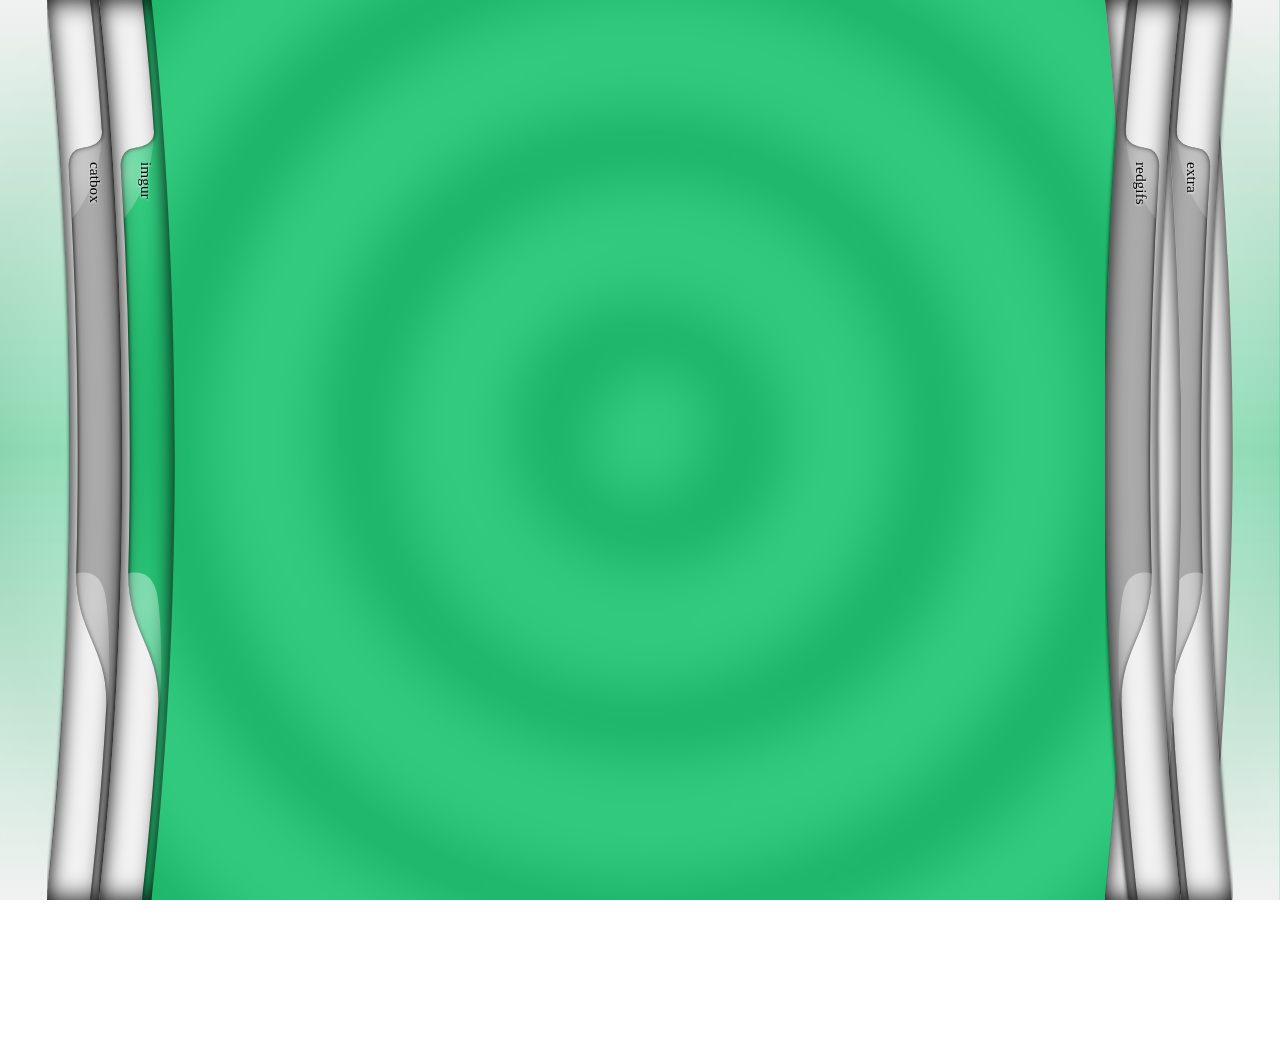
<file: index.html>
<!DOCTYPE html>
<html lang="en">

<head>
	<meta name="Endless Imgur" content="brown random images from imgur" />
	<meta charset="utf-8">
	<title>Endless Imgur</title>
	<meta name="viewport" content="width=device-width, initial-scale=1">
	<meta name="author" content="">
	<script src="bladeManagement.js" defer></script>
	<link rel="stylesheet" href="style.css">
	<link rel="icon" href="../commonRes/favicon.ico">
</head>

<body class="blockAnim">
	<svg>
		<defs>
			<g id="SVG_bladeTabLeft">
			<defs><linearGradient id="b1"><stop offset="0" stop-color="#fff"/><stop offset="1" stop-color="#fff" stop-opacity="0"/></linearGradient><linearGradient id="a1"><stop offset="0" stop-color="#fff"/><stop offset="1" stop-color="#fff" stop-opacity="0"/></linearGradient><linearGradient href="#a1" id="d1" x1="275.42" y1="486.04" x2="283.05" y2="635.91" gradientUnits="userSpaceOnUse"/><radialGradient href="#b1" id="e1" cx="274.18" cy="139.47" fx="274.18" fy="139.47" r="18.11" gradientTransform="matrix(2.5692 1.26957 -1.89242 3.82967 -169.73 -743.73)" gradientUnits="userSpaceOnUse"/><filter style="color-interpolation-filters:sRGB" id="f1" x="-.3" y="-.03" width="1.59" height="1.07"><feFlood flood-opacity="1" flood-color="#000" result="flood"/><feComposite in="flood" in2="SourceGraphic" operator="out" result="composite1"/><feGaussianBlur in="composite1" stdDeviation="10" result="blur"/><feOffset result="offset"/><feComposite in="offset" in2="SourceGraphic" operator="in" result="composite2"/></filter><filter style="color-interpolation-filters:sRGB" id="c1" x="-.08" y="-.01" width="1.17" height="1.01"><feFlood flood-opacity="1" flood-color="#000" result="flood"/><feComposite in="flood" in2="SourceGraphic" operator="in" result="composite1"/><feGaussianBlur in="composite1" stdDeviation="2" result="blur"/><feOffset result="offset"/><feComposite in="SourceGraphic" in2="offset" result="composite2"/></filter></defs><path style="display:inline;opacity:1;fill-opacity:1;stroke:none;stroke-width:1;stroke-dasharray:none;filter:url(#c1)" d="M286 0c7.77 50.92 12.7 104.1 12.7 104.1 1.25 12.66-15.2 13.28-24.34 14.8-7.34 1.38-11.4 7-11.17 14.2 6.9 81.86 12.58 195.7 8 325.72 0 49.12 35.95 60.86 31.88 108.94 0 0-3.43 59.43-17.07 152.02h10C352 339.78 296 0 296 0Z" transform="matrix(1 0 0 1.0003 -240 0)"/><path style="display:inline;opacity:1;fill:#f1f1f1;fill-opacity:1;stroke:none;stroke-width:1;stroke-dasharray:none;filter:url(#c)" d="M240 0s56 339.76 0 719.78h46c13.64-92.59 17.07-152.02 17.07-152.02 4.07-48.08-31.87-59.81-31.87-108.94a2764.54 2764.54 0 0 0-8-325.72c-.24-7.2 3.82-12.82 11.16-14.2 9.14-1.52 25.6-2.14 24.34-14.8 0 0-4.93-53.15-12.7-104.06z" transform="matrix(1 0 0 1.0003 -240 0)"/><path style="display:inline;opacity:.402655;fill:url(#d1);fill-opacity:1;stroke:#000;stroke-width:1;stroke-dasharray:none;stroke-opacity:0;filter:url(#filter21989)" d="M303.07 567.76c4.67-9.78 5-73.7-1.73-94.45-6.73-20.76-30.14-14.5-30.14-14.5-1.94 41.63 35.18 66.45 31.87 108.95z" transform="matrix(1 0 0 1.0003 -240 0)"/><path style="display:inline;opacity:.402655;fill:url(#e1);fill-opacity:1;stroke:#000;stroke-width:1;stroke-dasharray:none;stroke-opacity:0;filter:url(#filter21989)" d="M298.4 108.2c-2.35 8.71-16.01 9.37-24.04 10.7-7.34 1.38-11.4 7-11.17 14.2a2712.2 2712.2 0 0 1 3.16 42.05 94.25 94.25 0 0 0 32.06-66.95z" transform="matrix(1 0 0 1.0003 -240 0)"/><path style="display:inline;opacity:1;fill:#000;fill-opacity:1;stroke:none;stroke-width:1;stroke-dasharray:none;filter:url(#f1)" d="M296 719.78c56-380 0-719.73 0-719.73L240 0s56 339.76 0 719.78z" transform="matrix(1 0 0 1.0003 -240 0)"/>
			</g>
			<g id="SVG_bladeTabRight">
			<defs><linearGradient id="b"><stop offset="0" stop-color="#fff"/><stop offset="1" stop-color="#fff" stop-opacity="0"/></linearGradient><linearGradient id="a"><stop offset="0" stop-color="#fff"/><stop offset="1" stop-color="#fff" stop-opacity="0"/></linearGradient><linearGradient href="#a" id="d" x1="275.42" y1="486.04" x2="283.05" y2="635.91" gradientUnits="userSpaceOnUse" gradientTransform="matrix(-1 0 0 1.0003 321 .004066)"/><radialGradient href="#b2" id="e" cx="274.18" cy="139.47" fx="274.18" fy="139.47" r="18.11" gradientTransform="matrix(-2.5692 1.26995 1.89242 3.83082 490.73 -743.73)" gradientUnits="userSpaceOnUse"/><filter id="f" x="-.3" y="-.03" width="1.59" height="1.07" color-interpolation-filters="sRGB"><feFlood flood-opacity="1" flood-color="#000" result="flood"/><feComposite in="flood" in2="SourceGraphic" operator="out" result="composite1"/><feGaussianBlur in="composite1" stdDeviation="10" result="blur"/><feOffset result="offset"/><feComposite in="offset" in2="SourceGraphic" operator="in" result="composite2"/></filter><filter id="c" x="-.08" y="-.01" width="1.17" height="1.01" color-interpolation-filters="sRGB"><feFlood flood-opacity="1" flood-color="#000" result="flood"/><feComposite in="flood" in2="SourceGraphic" operator="in" result="composite1"/><feGaussianBlur in="composite1" stdDeviation="2" result="blur"/><feOffset result="offset"/><feComposite in="SourceGraphic" in2="offset" result="composite2"/></filter></defs><path d="M286 0c7.77 50.92 12.7 104.1 12.7 104.1 1.25 12.66-15.2 13.28-24.34 14.8-7.34 1.38-11.4 7-11.17 14.2 6.9 81.86 12.58 195.7 8 325.72 0 49.12 35.95 60.86 31.88 108.94 0 0-3.43 59.43-17.07 152.02h10C352 339.78 296 0 296 0Z" transform="matrix(-1 0 0 1.0003 321 .004066)" filter="url(#c)"/><path d="M240 0s56 339.76 0 719.78h46c13.64-92.59 17.07-152.02 17.07-152.02 4.07-48.08-31.87-59.81-31.87-108.94a2764.54 2764.54 0 0 0-8-325.72c-.24-7.2 3.82-12.82 11.16-14.2 9.14-1.52 25.6-2.14 24.34-14.8 0 0-4.93-53.15-12.7-104.06z" transform="matrix(-1 0 0 1.0003 321 .004066)" fill="#f1f1f1" filter="url(#c)"/><path d="M17.930004 567.9344c-4.67-9.78294-5-73.72211 1.73-94.47834 6.73-20.76623 30.14-14.50435 30.14-14.50435 1.94 41.64249-35.18 66.46994-31.87 108.98269z" opacity=".402655" fill="url(#d)" filter="url(#filter21989)"/><path d="M22.600004 108.23653c2.35 8.71261 16.01 9.37281 24.04 10.70321 7.34 1.38041 11.4 7.0021 11.17 14.20426a2712.2 2713.0137 0 0 0-3.16 42.06261 94.25 94.278275 0 0 1-32.06-66.97008z" opacity=".402655" fill="url(#e)" filter="url(#filter21989)"/><path d="M296 719.78c56-380 0-719.73 0-719.73L240 0s56 339.76 0 719.78z" transform="matrix(-1 0 0 1.0003 321 .004066)" filter="url(#f)"/>	
			</g>
		</defs>
	</svg>
	<div id="background">
		<div id="backgroundColor" class="page1">
			<video id="backgroundVideo" src="./res/waves.webm" autoplay loop></video>
		</div>
	</div>
	<div id="bladesContainer">
		<div id="bladeRunnerLeft"><svg preserveAspectRatio="none" xmlns:xlink="http://www.w3.org/1999/xlink" xmlns="http://www.w3.org/2000/svg" viewBox="0 0 136.9 720"><defs><linearGradient id="a2"><stop offset="0" stop-color="#f1f1f1"/><stop offset=".5" stop-color="#f1f1f1" stop-opacity=".5"/><stop offset="1" stop-color="#f1f1f1"/></linearGradient><filter id="c2" x="-.3" y="0" width="1.6" height="1" color-interpolation-filters="sRGB"><feFlood flood-opacity="1" flood-color="#000" result="flood"/><feComposite in="flood" in2="SourceGraphic" operator="in" result="composite1"/><feGaussianBlur in="composite1" stdDeviation=".5" result="blur"/><feOffset result="offset"/><feComposite in="SourceGraphic" in2="offset" result="composite2"/></filter><linearGradient xlink:href="#a2" id="b2" x1="902.8" y1="0" x2="902.8" y2="720" gradientUnits="userSpaceOnUse"/></defs><path d="M848.4 720c-56-380 0-720 0-720h108.8v720Z" transform="matrix(-1 0 0 1 957.2 0)" fill="url(#b2)"/><path d="M310.9 190.8c-14.8-100.6 0-191 0-191" fill="none" stroke="#f2f2f2" stroke-width="1.3" filter="url(#c2)" transform="matrix(-3.77952 0 0 3.77952 1280 0)"/></svg></div>
		<div id="tab0" class="bladeTab left">
			<svg class="left" preserveAspectRatio="none" xmlns:xlink="http://www.w3.org/1999/xlink" xmlns="http://www.w3.org/2000/svg" viewBox="0 0 82 720"><defs><linearGradient id="b1"><stop offset="0" stop-color="#fff"/><stop offset="1" stop-color="#fff" stop-opacity="0"/></linearGradient><linearGradient id="a1"><stop offset="0" stop-color="#fff"/><stop offset="1" stop-color="#fff" stop-opacity="0"/></linearGradient><linearGradient href="#a1" id="d1" x1="275.42" y1="486.04" x2="283.05" y2="635.91" gradientUnits="userSpaceOnUse"/><radialGradient href="#b1" id="e1" cx="274.18" cy="139.47" fx="274.18" fy="139.47" r="18.11" gradientTransform="matrix(2.5692 1.26957 -1.89242 3.82967 -169.73 -743.73)" gradientUnits="userSpaceOnUse"/><filter style="color-interpolation-filters:sRGB" id="f1" x="-.3" y="-.03" width="1.59" height="1.07"><feFlood flood-opacity="1" flood-color="#000" result="flood"/><feComposite in="flood" in2="SourceGraphic" operator="out" result="composite1"/><feGaussianBlur in="composite1" stdDeviation="10" result="blur"/><feOffset result="offset"/><feComposite in="offset" in2="SourceGraphic" operator="in" result="composite2"/></filter><filter style="color-interpolation-filters:sRGB" id="c1" x="-.08" y="-.01" width="1.17" height="1.01"><feFlood flood-opacity="1" flood-color="#000" result="flood"/><feComposite in="flood" in2="SourceGraphic" operator="in" result="composite1"/><feGaussianBlur in="composite1" stdDeviation="2" result="blur"/><feOffset result="offset"/><feComposite in="SourceGraphic" in2="offset" result="composite2"/></filter></defs><path style="display:inline;opacity:1;fill-opacity:1;stroke:none;stroke-width:1;stroke-dasharray:none;filter:url(#c1)" d="M286 0c7.77 50.92 12.7 104.1 12.7 104.1 1.25 12.66-15.2 13.28-24.34 14.8-7.34 1.38-11.4 7-11.17 14.2 6.9 81.86 12.58 195.7 8 325.72 0 49.12 35.95 60.86 31.88 108.94 0 0-3.43 59.43-17.07 152.02h10C352 339.78 296 0 296 0Z" transform="matrix(1 0 0 1.0003 -240 0)"/><path style="display:inline;opacity:1;fill:#f1f1f1;fill-opacity:1;stroke:none;stroke-width:1;stroke-dasharray:none;filter:url(#c)" d="M240 0s56 339.76 0 719.78h46c13.64-92.59 17.07-152.02 17.07-152.02 4.07-48.08-31.87-59.81-31.87-108.94a2764.54 2764.54 0 0 0-8-325.72c-.24-7.2 3.82-12.82 11.16-14.2 9.14-1.52 25.6-2.14 24.34-14.8 0 0-4.93-53.15-12.7-104.06z" transform="matrix(1 0 0 1.0003 -240 0)"/><path style="display:inline;opacity:.402655;fill:url(#d1);fill-opacity:1;stroke:#000;stroke-width:1;stroke-dasharray:none;stroke-opacity:0;filter:url(#filter21989)" d="M303.07 567.76c4.67-9.78 5-73.7-1.73-94.45-6.73-20.76-30.14-14.5-30.14-14.5-1.94 41.63 35.18 66.45 31.87 108.95z" transform="matrix(1 0 0 1.0003 -240 0)"/><path style="display:inline;opacity:.402655;fill:url(#e1);fill-opacity:1;stroke:#000;stroke-width:1;stroke-dasharray:none;stroke-opacity:0;filter:url(#filter21989)" d="M298.4 108.2c-2.35 8.71-16.01 9.37-24.04 10.7-7.34 1.38-11.4 7-11.17 14.2a2712.2 2712.2 0 0 1 3.16 42.05 94.25 94.25 0 0 0 32.06-66.95z" transform="matrix(1 0 0 1.0003 -240 0)"/><path style="display:inline;opacity:1;fill:#000;fill-opacity:1;stroke:none;stroke-width:1;stroke-dasharray:none;filter:url(#f1)" d="M296 719.78c56-380 0-719.73 0-719.73L240 0s56 339.76 0 719.78z" transform="matrix(1 0 0 1.0003 -240 0)" onclick="selectPage(0)"/></svg>
			<p>catbox</p>
			<svg class="slider left" preserveAspectRatio="none" xmlns:xlink="http://www.w3.org/1999/xlink" xmlns="http://www.w3.org/2000/svg" viewBox="0 0 82 720"><path style="display:inline;opacity:1;fill:#eee;fill-opacity:1;stroke:none;stroke-width:0;stroke-dasharray:none" d="M56 720s26-180 26-360S56 0 56 0H0s26 180 26 360S0 720 0 720Z"/><path style="display:inline;opacity:1;fill:#000;fill-opacity:1;stroke:none;stroke-width:1;stroke-dasharray:none;filter:url(#f1)" d="M56 720s26-180 26-360S56 0 56 0H0s26 180 26 360S0 720 0 720Z"/></svg>
		</div>
		<div id="tab1" class="bladeTab left active">
			<svg class="left" preserveAspectRatio="none" xmlns:xlink="http://www.w3.org/1999/xlink" xmlns="http://www.w3.org/2000/svg" viewBox="0 0 82 720"><defs><linearGradient id="b1"><stop offset="0" stop-color="#fff"/><stop offset="1" stop-color="#fff" stop-opacity="0"/></linearGradient><linearGradient id="a1"><stop offset="0" stop-color="#fff"/><stop offset="1" stop-color="#fff" stop-opacity="0"/></linearGradient><linearGradient href="#a1" id="d1" x1="275.42" y1="486.04" x2="283.05" y2="635.91" gradientUnits="userSpaceOnUse"/><radialGradient href="#b1" id="e1" cx="274.18" cy="139.47" fx="274.18" fy="139.47" r="18.11" gradientTransform="matrix(2.5692 1.26957 -1.89242 3.82967 -169.73 -743.73)" gradientUnits="userSpaceOnUse"/><filter style="color-interpolation-filters:sRGB" id="f1" x="-.3" y="-.03" width="1.59" height="1.07"><feFlood flood-opacity="1" flood-color="#000" result="flood"/><feComposite in="flood" in2="SourceGraphic" operator="out" result="composite1"/><feGaussianBlur in="composite1" stdDeviation="10" result="blur"/><feOffset result="offset"/><feComposite in="offset" in2="SourceGraphic" operator="in" result="composite2"/></filter><filter style="color-interpolation-filters:sRGB" id="c1" x="-.08" y="-.01" width="1.17" height="1.01"><feFlood flood-opacity="1" flood-color="#000" result="flood"/><feComposite in="flood" in2="SourceGraphic" operator="in" result="composite1"/><feGaussianBlur in="composite1" stdDeviation="2" result="blur"/><feOffset result="offset"/><feComposite in="SourceGraphic" in2="offset" result="composite2"/></filter></defs><path style="display:inline;opacity:1;fill-opacity:1;stroke:none;stroke-width:1;stroke-dasharray:none;filter:url(#c1)" d="M286 0c7.77 50.92 12.7 104.1 12.7 104.1 1.25 12.66-15.2 13.28-24.34 14.8-7.34 1.38-11.4 7-11.17 14.2 6.9 81.86 12.58 195.7 8 325.72 0 49.12 35.95 60.86 31.88 108.94 0 0-3.43 59.43-17.07 152.02h10C352 339.78 296 0 296 0Z" transform="matrix(1 0 0 1.0003 -240 0)"/><path style="display:inline;opacity:1;fill:#f1f1f1;fill-opacity:1;stroke:none;stroke-width:1;stroke-dasharray:none;filter:url(#c)" d="M240 0s56 339.76 0 719.78h46c13.64-92.59 17.07-152.02 17.07-152.02 4.07-48.08-31.87-59.81-31.87-108.94a2764.54 2764.54 0 0 0-8-325.72c-.24-7.2 3.82-12.82 11.16-14.2 9.14-1.52 25.6-2.14 24.34-14.8 0 0-4.93-53.15-12.7-104.06z" transform="matrix(1 0 0 1.0003 -240 0)"/><path style="display:inline;opacity:.402655;fill:url(#d1);fill-opacity:1;stroke:#000;stroke-width:1;stroke-dasharray:none;stroke-opacity:0;filter:url(#filter21989)" d="M303.07 567.76c4.67-9.78 5-73.7-1.73-94.45-6.73-20.76-30.14-14.5-30.14-14.5-1.94 41.63 35.18 66.45 31.87 108.95z" transform="matrix(1 0 0 1.0003 -240 0)"/><path style="display:inline;opacity:.402655;fill:url(#e1);fill-opacity:1;stroke:#000;stroke-width:1;stroke-dasharray:none;stroke-opacity:0;filter:url(#filter21989)" d="M298.4 108.2c-2.35 8.71-16.01 9.37-24.04 10.7-7.34 1.38-11.4 7-11.17 14.2a2712.2 2712.2 0 0 1 3.16 42.05 94.25 94.25 0 0 0 32.06-66.95z" transform="matrix(1 0 0 1.0003 -240 0)"/><path style="display:inline;opacity:1;fill:#000;fill-opacity:1;stroke:none;stroke-width:1;stroke-dasharray:none;filter:url(#f1)" d="M296 719.78c56-380 0-719.73 0-719.73L240 0s56 339.76 0 719.78z" transform="matrix(1 0 0 1.0003 -240 0)" onclick="selectPage(1)"/></svg>
			<svg class= "right" preserveAspectRatio="none" xmlns:xlink="http://www.w3.org/1999/xlink" xmlns="http://www.w3.org/2000/svg" viewBox="0 0 82 720"><defs><linearGradient id="b"><stop offset="0" stop-color="#fff"/><stop offset="1" stop-color="#fff" stop-opacity="0"/></linearGradient><linearGradient id="a"><stop offset="0" stop-color="#fff"/><stop offset="1" stop-color="#fff" stop-opacity="0"/></linearGradient><linearGradient href="#a" id="d" x1="275.42" y1="486.04" x2="283.05" y2="635.91" gradientUnits="userSpaceOnUse" gradientTransform="matrix(-1 0 0 1.0003 321 .004066)"/><radialGradient href="#b2" id="e" cx="274.18" cy="139.47" fx="274.18" fy="139.47" r="18.11" gradientTransform="matrix(-2.5692 1.26995 1.89242 3.83082 490.73 -743.73)" gradientUnits="userSpaceOnUse"/><filter id="f" x="-.3" y="-.03" width="1.59" height="1.07" color-interpolation-filters="sRGB"><feFlood flood-opacity="1" flood-color="#000" result="flood"/><feComposite in="flood" in2="SourceGraphic" operator="out" result="composite1"/><feGaussianBlur in="composite1" stdDeviation="10" result="blur"/><feOffset result="offset"/><feComposite in="offset" in2="SourceGraphic" operator="in" result="composite2"/></filter><filter id="c" x="-.08" y="-.01" width="1.17" height="1.01" color-interpolation-filters="sRGB"><feFlood flood-opacity="1" flood-color="#000" result="flood"/><feComposite in="flood" in2="SourceGraphic" operator="in" result="composite1"/><feGaussianBlur in="composite1" stdDeviation="2" result="blur"/><feOffset result="offset"/><feComposite in="SourceGraphic" in2="offset" result="composite2"/></filter></defs><path d="M286 0c7.77 50.92 12.7 104.1 12.7 104.1 1.25 12.66-15.2 13.28-24.34 14.8-7.34 1.38-11.4 7-11.17 14.2 6.9 81.86 12.58 195.7 8 325.72 0 49.12 35.95 60.86 31.88 108.94 0 0-3.43 59.43-17.07 152.02h10C352 339.78 296 0 296 0Z" transform="matrix(-1 0 0 1.0003 321 .004066)" filter="url(#c)"/><path d="M240 0s56 339.76 0 719.78h46c13.64-92.59 17.07-152.02 17.07-152.02 4.07-48.08-31.87-59.81-31.87-108.94a2764.54 2764.54 0 0 0-8-325.72c-.24-7.2 3.82-12.82 11.16-14.2 9.14-1.52 25.6-2.14 24.34-14.8 0 0-4.93-53.15-12.7-104.06z" transform="matrix(-1 0 0 1.0003 321 .004066)" fill="#f1f1f1" filter="url(#c)"/><path d="M17.930004 567.9344c-4.67-9.78294-5-73.72211 1.73-94.47834 6.73-20.76623 30.14-14.50435 30.14-14.50435 1.94 41.64249-35.18 66.46994-31.87 108.98269z" opacity=".402655" fill="url(#d)" filter="url(#filter21989)"/><path d="M22.600004 108.23653c2.35 8.71261 16.01 9.37281 24.04 10.70321 7.34 1.38041 11.4 7.0021 11.17 14.20426a2712.2 2713.0137 0 0 0-3.16 42.06261 94.25 94.278275 0 0 1-32.06-66.97008z" opacity=".402655" fill="url(#e)" filter="url(#filter21989)"/><path d="M296 719.78c56-380 0-719.73 0-719.73L240 0s56 339.76 0 719.78z" transform="matrix(-1 0 0 1.0003 321 .004066)" filter="url(#f)" onclick="selectPage(1)"/></svg>
			<p>imgur</p>
			<svg class="slider left" preserveAspectRatio="none" xmlns:xlink="http://www.w3.org/1999/xlink" xmlns="http://www.w3.org/2000/svg" viewBox="0 0 82 720"><path style="display:inline;opacity:1;fill:#eee;fill-opacity:1;stroke:none;stroke-width:0;stroke-dasharray:none" d="M56 720s26-180 26-360S56 0 56 0H0s26 180 26 360S0 720 0 720Z"/><path style="display:inline;opacity:1;fill:#000;fill-opacity:1;stroke:none;stroke-width:1;stroke-dasharray:none;filter:url(#f1)" d="M56 720s26-180 26-360S56 0 56 0H0s26 180 26 360S0 720 0 720Z"/></svg>
		</div>
		<div id="tab2" class="bladeTab right">
			<svg class="left" preserveAspectRatio="none" xmlns:xlink="http://www.w3.org/1999/xlink" xmlns="http://www.w3.org/2000/svg" viewBox="0 0 82 720"><defs><linearGradient id="b1"><stop offset="0" stop-color="#fff"/><stop offset="1" stop-color="#fff" stop-opacity="0"/></linearGradient><linearGradient id="a1"><stop offset="0" stop-color="#fff"/><stop offset="1" stop-color="#fff" stop-opacity="0"/></linearGradient><linearGradient href="#a1" id="d1" x1="275.42" y1="486.04" x2="283.05" y2="635.91" gradientUnits="userSpaceOnUse"/><radialGradient href="#b1" id="e1" cx="274.18" cy="139.47" fx="274.18" fy="139.47" r="18.11" gradientTransform="matrix(2.5692 1.26957 -1.89242 3.82967 -169.73 -743.73)" gradientUnits="userSpaceOnUse"/><filter style="color-interpolation-filters:sRGB" id="f1" x="-.3" y="-.03" width="1.59" height="1.07"><feFlood flood-opacity="1" flood-color="#000" result="flood"/><feComposite in="flood" in2="SourceGraphic" operator="out" result="composite1"/><feGaussianBlur in="composite1" stdDeviation="10" result="blur"/><feOffset result="offset"/><feComposite in="offset" in2="SourceGraphic" operator="in" result="composite2"/></filter><filter style="color-interpolation-filters:sRGB" id="c1" x="-.08" y="-.01" width="1.17" height="1.01"><feFlood flood-opacity="1" flood-color="#000" result="flood"/><feComposite in="flood" in2="SourceGraphic" operator="in" result="composite1"/><feGaussianBlur in="composite1" stdDeviation="2" result="blur"/><feOffset result="offset"/><feComposite in="SourceGraphic" in2="offset" result="composite2"/></filter></defs><path style="display:inline;opacity:1;fill-opacity:1;stroke:none;stroke-width:1;stroke-dasharray:none;filter:url(#c1)" d="M286 0c7.77 50.92 12.7 104.1 12.7 104.1 1.25 12.66-15.2 13.28-24.34 14.8-7.34 1.38-11.4 7-11.17 14.2 6.9 81.86 12.58 195.7 8 325.72 0 49.12 35.95 60.86 31.88 108.94 0 0-3.43 59.43-17.07 152.02h10C352 339.78 296 0 296 0Z" transform="matrix(1 0 0 1.0003 -240 0)"/><path style="display:inline;opacity:1;fill:#f1f1f1;fill-opacity:1;stroke:none;stroke-width:1;stroke-dasharray:none;filter:url(#c)" d="M240 0s56 339.76 0 719.78h46c13.64-92.59 17.07-152.02 17.07-152.02 4.07-48.08-31.87-59.81-31.87-108.94a2764.54 2764.54 0 0 0-8-325.72c-.24-7.2 3.82-12.82 11.16-14.2 9.14-1.52 25.6-2.14 24.34-14.8 0 0-4.93-53.15-12.7-104.06z" transform="matrix(1 0 0 1.0003 -240 0)"/><path style="display:inline;opacity:.402655;fill:url(#d1);fill-opacity:1;stroke:#000;stroke-width:1;stroke-dasharray:none;stroke-opacity:0;filter:url(#filter21989)" d="M303.07 567.76c4.67-9.78 5-73.7-1.73-94.45-6.73-20.76-30.14-14.5-30.14-14.5-1.94 41.63 35.18 66.45 31.87 108.95z" transform="matrix(1 0 0 1.0003 -240 0)"/><path style="display:inline;opacity:.402655;fill:url(#e1);fill-opacity:1;stroke:#000;stroke-width:1;stroke-dasharray:none;stroke-opacity:0;filter:url(#filter21989)" d="M298.4 108.2c-2.35 8.71-16.01 9.37-24.04 10.7-7.34 1.38-11.4 7-11.17 14.2a2712.2 2712.2 0 0 1 3.16 42.05 94.25 94.25 0 0 0 32.06-66.95z" transform="matrix(1 0 0 1.0003 -240 0)"/><path style="display:inline;opacity:1;fill:#000;fill-opacity:1;stroke:none;stroke-width:1;stroke-dasharray:none;filter:url(#f1)" d="M296 719.78c56-380 0-719.73 0-719.73L240 0s56 339.76 0 719.78z" transform="matrix(1 0 0 1.0003 -240 0)" onclick="selectPage(2)"/></svg>
			<svg class= "right" preserveAspectRatio="none" xmlns:xlink="http://www.w3.org/1999/xlink" xmlns="http://www.w3.org/2000/svg" viewBox="0 0 82 720"><defs><linearGradient id="b"><stop offset="0" stop-color="#fff"/><stop offset="1" stop-color="#fff" stop-opacity="0"/></linearGradient><linearGradient id="a"><stop offset="0" stop-color="#fff"/><stop offset="1" stop-color="#fff" stop-opacity="0"/></linearGradient><linearGradient href="#a" id="d" x1="275.42" y1="486.04" x2="283.05" y2="635.91" gradientUnits="userSpaceOnUse" gradientTransform="matrix(-1 0 0 1.0003 321 .004066)"/><radialGradient href="#b2" id="e" cx="274.18" cy="139.47" fx="274.18" fy="139.47" r="18.11" gradientTransform="matrix(-2.5692 1.26995 1.89242 3.83082 490.73 -743.73)" gradientUnits="userSpaceOnUse"/><filter id="f" x="-.3" y="-.03" width="1.59" height="1.07" color-interpolation-filters="sRGB"><feFlood flood-opacity="1" flood-color="#000" result="flood"/><feComposite in="flood" in2="SourceGraphic" operator="out" result="composite1"/><feGaussianBlur in="composite1" stdDeviation="10" result="blur"/><feOffset result="offset"/><feComposite in="offset" in2="SourceGraphic" operator="in" result="composite2"/></filter><filter id="c" x="-.08" y="-.01" width="1.17" height="1.01" color-interpolation-filters="sRGB"><feFlood flood-opacity="1" flood-color="#000" result="flood"/><feComposite in="flood" in2="SourceGraphic" operator="in" result="composite1"/><feGaussianBlur in="composite1" stdDeviation="2" result="blur"/><feOffset result="offset"/><feComposite in="SourceGraphic" in2="offset" result="composite2"/></filter></defs><path d="M286 0c7.77 50.92 12.7 104.1 12.7 104.1 1.25 12.66-15.2 13.28-24.34 14.8-7.34 1.38-11.4 7-11.17 14.2 6.9 81.86 12.58 195.7 8 325.72 0 49.12 35.95 60.86 31.88 108.94 0 0-3.43 59.43-17.07 152.02h10C352 339.78 296 0 296 0Z" transform="matrix(-1 0 0 1.0003 321 .004066)" filter="url(#c)"/><path d="M240 0s56 339.76 0 719.78h46c13.64-92.59 17.07-152.02 17.07-152.02 4.07-48.08-31.87-59.81-31.87-108.94a2764.54 2764.54 0 0 0-8-325.72c-.24-7.2 3.82-12.82 11.16-14.2 9.14-1.52 25.6-2.14 24.34-14.8 0 0-4.93-53.15-12.7-104.06z" transform="matrix(-1 0 0 1.0003 321 .004066)" fill="#f1f1f1" filter="url(#c)"/><path d="M17.930004 567.9344c-4.67-9.78294-5-73.72211 1.73-94.47834 6.73-20.76623 30.14-14.50435 30.14-14.50435 1.94 41.64249-35.18 66.46994-31.87 108.98269z" opacity=".402655" fill="url(#d)" filter="url(#filter21989)"/><path d="M22.600004 108.23653c2.35 8.71261 16.01 9.37281 24.04 10.70321 7.34 1.38041 11.4 7.0021 11.17 14.20426a2712.2 2713.0137 0 0 0-3.16 42.06261 94.25 94.278275 0 0 1-32.06-66.97008z" opacity=".402655" fill="url(#e)" filter="url(#filter21989)"/><path d="M296 719.78c56-380 0-719.73 0-719.73L240 0s56 339.76 0 719.78z" transform="matrix(-1 0 0 1.0003 321 .004066)" filter="url(#f)" onclick="selectPage(2)"/></svg>
			<p>redgifs</p>
			<svg class="slider right" preserveAspectRatio="none" xmlns:xlink="http://www.w3.org/1999/xlink" xmlns="http://www.w3.org/2000/svg" viewBox="0 0 82 720"><path style="display:inline;opacity:1;fill:#eee;fill-opacity:1;stroke:none;stroke-width:0;stroke-dasharray:none" d="M56 720s26-180 26-360S56 0 56 0H0s26 180 26 360S0 720 0 720Z"/><path style="display:inline;opacity:1;fill:#000;fill-opacity:1;stroke:none;stroke-width:1;stroke-dasharray:none;filter:url(#f1)" d="M56 720s26-180 26-360S56 0 56 0H0s26 180 26 360S0 720 0 720Z"/></svg>
		</div>
		<div id="tab3" class="bladeTab right">
			<svg class="left" preserveAspectRatio="none" xmlns:xlink="http://www.w3.org/1999/xlink" xmlns="http://www.w3.org/2000/svg" viewBox="0 0 82 720"><defs><linearGradient id="b1"><stop offset="0" stop-color="#fff"/><stop offset="1" stop-color="#fff" stop-opacity="0"/></linearGradient><linearGradient id="a1"><stop offset="0" stop-color="#fff"/><stop offset="1" stop-color="#fff" stop-opacity="0"/></linearGradient><linearGradient href="#a1" id="d1" x1="275.42" y1="486.04" x2="283.05" y2="635.91" gradientUnits="userSpaceOnUse"/><radialGradient href="#b1" id="e1" cx="274.18" cy="139.47" fx="274.18" fy="139.47" r="18.11" gradientTransform="matrix(2.5692 1.26957 -1.89242 3.82967 -169.73 -743.73)" gradientUnits="userSpaceOnUse"/><filter style="color-interpolation-filters:sRGB" id="f1" x="-.3" y="-.03" width="1.59" height="1.07"><feFlood flood-opacity="1" flood-color="#000" result="flood"/><feComposite in="flood" in2="SourceGraphic" operator="out" result="composite1"/><feGaussianBlur in="composite1" stdDeviation="10" result="blur"/><feOffset result="offset"/><feComposite in="offset" in2="SourceGraphic" operator="in" result="composite2"/></filter><filter style="color-interpolation-filters:sRGB" id="c1" x="-.08" y="-.01" width="1.17" height="1.01"><feFlood flood-opacity="1" flood-color="#000" result="flood"/><feComposite in="flood" in2="SourceGraphic" operator="in" result="composite1"/><feGaussianBlur in="composite1" stdDeviation="2" result="blur"/><feOffset result="offset"/><feComposite in="SourceGraphic" in2="offset" result="composite2"/></filter></defs><path style="display:inline;opacity:1;fill-opacity:1;stroke:none;stroke-width:1;stroke-dasharray:none;filter:url(#c1)" d="M286 0c7.77 50.92 12.7 104.1 12.7 104.1 1.25 12.66-15.2 13.28-24.34 14.8-7.34 1.38-11.4 7-11.17 14.2 6.9 81.86 12.58 195.7 8 325.72 0 49.12 35.95 60.86 31.88 108.94 0 0-3.43 59.43-17.07 152.02h10C352 339.78 296 0 296 0Z" transform="matrix(1 0 0 1.0003 -240 0)"/><path style="display:inline;opacity:1;fill:#f1f1f1;fill-opacity:1;stroke:none;stroke-width:1;stroke-dasharray:none;filter:url(#c)" d="M240 0s56 339.76 0 719.78h46c13.64-92.59 17.07-152.02 17.07-152.02 4.07-48.08-31.87-59.81-31.87-108.94a2764.54 2764.54 0 0 0-8-325.72c-.24-7.2 3.82-12.82 11.16-14.2 9.14-1.52 25.6-2.14 24.34-14.8 0 0-4.93-53.15-12.7-104.06z" transform="matrix(1 0 0 1.0003 -240 0)"/><path style="display:inline;opacity:.402655;fill:url(#d1);fill-opacity:1;stroke:#000;stroke-width:1;stroke-dasharray:none;stroke-opacity:0;filter:url(#filter21989)" d="M303.07 567.76c4.67-9.78 5-73.7-1.73-94.45-6.73-20.76-30.14-14.5-30.14-14.5-1.94 41.63 35.18 66.45 31.87 108.95z" transform="matrix(1 0 0 1.0003 -240 0)"/><path style="display:inline;opacity:.402655;fill:url(#e1);fill-opacity:1;stroke:#000;stroke-width:1;stroke-dasharray:none;stroke-opacity:0;filter:url(#filter21989)" d="M298.4 108.2c-2.35 8.71-16.01 9.37-24.04 10.7-7.34 1.38-11.4 7-11.17 14.2a2712.2 2712.2 0 0 1 3.16 42.05 94.25 94.25 0 0 0 32.06-66.95z" transform="matrix(1 0 0 1.0003 -240 0)"/><path style="display:inline;opacity:1;fill:#000;fill-opacity:1;stroke:none;stroke-width:1;stroke-dasharray:none;filter:url(#f1)" d="M296 719.78c56-380 0-719.73 0-719.73L240 0s56 339.76 0 719.78z" transform="matrix(1 0 0 1.0003 -240 0)" onclick="selectPage(3)"/></svg>
			<svg class= "right" preserveAspectRatio="none" xmlns:xlink="http://www.w3.org/1999/xlink" xmlns="http://www.w3.org/2000/svg" viewBox="0 0 82 720"><defs><linearGradient id="b"><stop offset="0" stop-color="#fff"/><stop offset="1" stop-color="#fff" stop-opacity="0"/></linearGradient><linearGradient id="a"><stop offset="0" stop-color="#fff"/><stop offset="1" stop-color="#fff" stop-opacity="0"/></linearGradient><linearGradient href="#a" id="d" x1="275.42" y1="486.04" x2="283.05" y2="635.91" gradientUnits="userSpaceOnUse" gradientTransform="matrix(-1 0 0 1.0003 321 .004066)"/><radialGradient href="#b2" id="e" cx="274.18" cy="139.47" fx="274.18" fy="139.47" r="18.11" gradientTransform="matrix(-2.5692 1.26995 1.89242 3.83082 490.73 -743.73)" gradientUnits="userSpaceOnUse"/><filter id="f" x="-.3" y="-.03" width="1.59" height="1.07" color-interpolation-filters="sRGB"><feFlood flood-opacity="1" flood-color="#000" result="flood"/><feComposite in="flood" in2="SourceGraphic" operator="out" result="composite1"/><feGaussianBlur in="composite1" stdDeviation="10" result="blur"/><feOffset result="offset"/><feComposite in="offset" in2="SourceGraphic" operator="in" result="composite2"/></filter><filter id="c" x="-.08" y="-.01" width="1.17" height="1.01" color-interpolation-filters="sRGB"><feFlood flood-opacity="1" flood-color="#000" result="flood"/><feComposite in="flood" in2="SourceGraphic" operator="in" result="composite1"/><feGaussianBlur in="composite1" stdDeviation="2" result="blur"/><feOffset result="offset"/><feComposite in="SourceGraphic" in2="offset" result="composite2"/></filter></defs><path d="M286 0c7.77 50.92 12.7 104.1 12.7 104.1 1.25 12.66-15.2 13.28-24.34 14.8-7.34 1.38-11.4 7-11.17 14.2 6.9 81.86 12.58 195.7 8 325.72 0 49.12 35.95 60.86 31.88 108.94 0 0-3.43 59.43-17.07 152.02h10C352 339.78 296 0 296 0Z" transform="matrix(-1 0 0 1.0003 321 .004066)" filter="url(#c)"/><path d="M240 0s56 339.76 0 719.78h46c13.64-92.59 17.07-152.02 17.07-152.02 4.07-48.08-31.87-59.81-31.87-108.94a2764.54 2764.54 0 0 0-8-325.72c-.24-7.2 3.82-12.82 11.16-14.2 9.14-1.52 25.6-2.14 24.34-14.8 0 0-4.93-53.15-12.7-104.06z" transform="matrix(-1 0 0 1.0003 321 .004066)" fill="#f1f1f1" filter="url(#c)"/><path d="M17.930004 567.9344c-4.67-9.78294-5-73.72211 1.73-94.47834 6.73-20.76623 30.14-14.50435 30.14-14.50435 1.94 41.64249-35.18 66.46994-31.87 108.98269z" opacity=".402655" fill="url(#d)" filter="url(#filter21989)"/><path d="M22.600004 108.23653c2.35 8.71261 16.01 9.37281 24.04 10.70321 7.34 1.38041 11.4 7.0021 11.17 14.20426a2712.2 2713.0137 0 0 0-3.16 42.06261 94.25 94.278275 0 0 1-32.06-66.97008z" opacity=".402655" fill="url(#e)" filter="url(#filter21989)"/><path d="M296 719.78c56-380 0-719.73 0-719.73L240 0s56 339.76 0 719.78z" transform="matrix(-1 0 0 1.0003 321 .004066)" filter="url(#f)" onclick="selectPage(3)"/></svg>
			<p>extra</p>
			<svg class="slider right" preserveAspectRatio="none" xmlns:xlink="http://www.w3.org/1999/xlink" xmlns="http://www.w3.org/2000/svg" viewBox="0 0 82 720"><path style="display:inline;opacity:1;fill:#eee;fill-opacity:1;stroke:none;stroke-width:0;stroke-dasharray:none" d="M56 720s26-180 26-360S56 0 56 0H0s26 180 26 360S0 720 0 720Z"/><path style="display:inline;opacity:1;fill:#000;fill-opacity:1;stroke:none;stroke-width:1;stroke-dasharray:none;filter:url(#f1)" d="M56 720s26-180 26-360S56 0 56 0H0s26 180 26 360S0 720 0 720Z"/></svg>
		</div>
		<div id="bladeRunnerRight"><svg preserveAspectRatio="none" xmlns:xlink="http://www.w3.org/1999/xlink" xmlns="http://www.w3.org/2000/svg" viewBox="0 0 136.9 720"><path d="M848.4 720c-56-380 0-720 0-720h108.8v720Z" transform="matrix(1 0 0 1 -820.3 0)" fill="url(#b2)"/><path d="M310.9 190.8c-14.8-100.6 0-191 0-191" fill="none" stroke="#f2f2f2" stroke-width="1.3" filter="url(#c2)" transform="matrix(3.77952 0 0 3.77952 -1143 0)"/></svg></div>
	</div>
	<div id="pageContainer">
		<div class="spacer"></div>
		<div class="spacer"></div>
		<div class="spacer"></div>
		<div class="spacer"></div>
		<div class="spacer"></div>
		<div id="pageViewBox" class="page1">
			<div id="page0" class="page" style="display: none;">
				<iframe src="./EndlessCatbox/index.html?inframe=true" width="100%" height="100%" style="border: none;"></iframe>
			</div>
			
			<div id="page1" class="page">
				<iframe src="./EndlessImgur/index.html?inframe=true" width="100%" height="100%" style="border: none;"></iframe>
			</div>

			<div id="page2" class="page" style="display: none;">
				<iframe src="./EndlessRedgifs/index.html?inframe=true" width="100%" height="100%" style="border: none;"></iframe>
			</div>

			<div id="page3" class="page" style="display: none;">
				<a href="https://github.com/21Atlas12/EndlessImghosts"><p><b>Github</b></p></a>
				<br>
				<div>
					Rest In Piss gfycat (2015-2023)
					You were annoying to implement and were only good for K-poop and rocket leauge clips, good riddance.
				</div>
			</div>
		</div>
	</div>
	<!-- <div class="slider">
		<svg preserveAspectRatio="none" xmlns:xlink="http://www.w3.org/1999/xlink" xmlns="http://www.w3.org/2000/svg" viewBox="0 0 82 720"><path style="display:inline;opacity:1;fill:#eee;fill-opacity:1;stroke:none;stroke-width:0;stroke-dasharray:none" d="M56 720s26-180 26-360S56 0 56 0H0s26 180 26 360S0 720 0 720Z"/><path style="display:inline;opacity:1;fill:#000;fill-opacity:1;stroke:none;stroke-width:1;stroke-dasharray:none;filter:url(#f1)" d="M56 720s26-180 26-360S56 0 56 0H0s26 180 26 360S0 720 0 720Z"/></svg>
	</div> -->
</body>
</html>
</file>
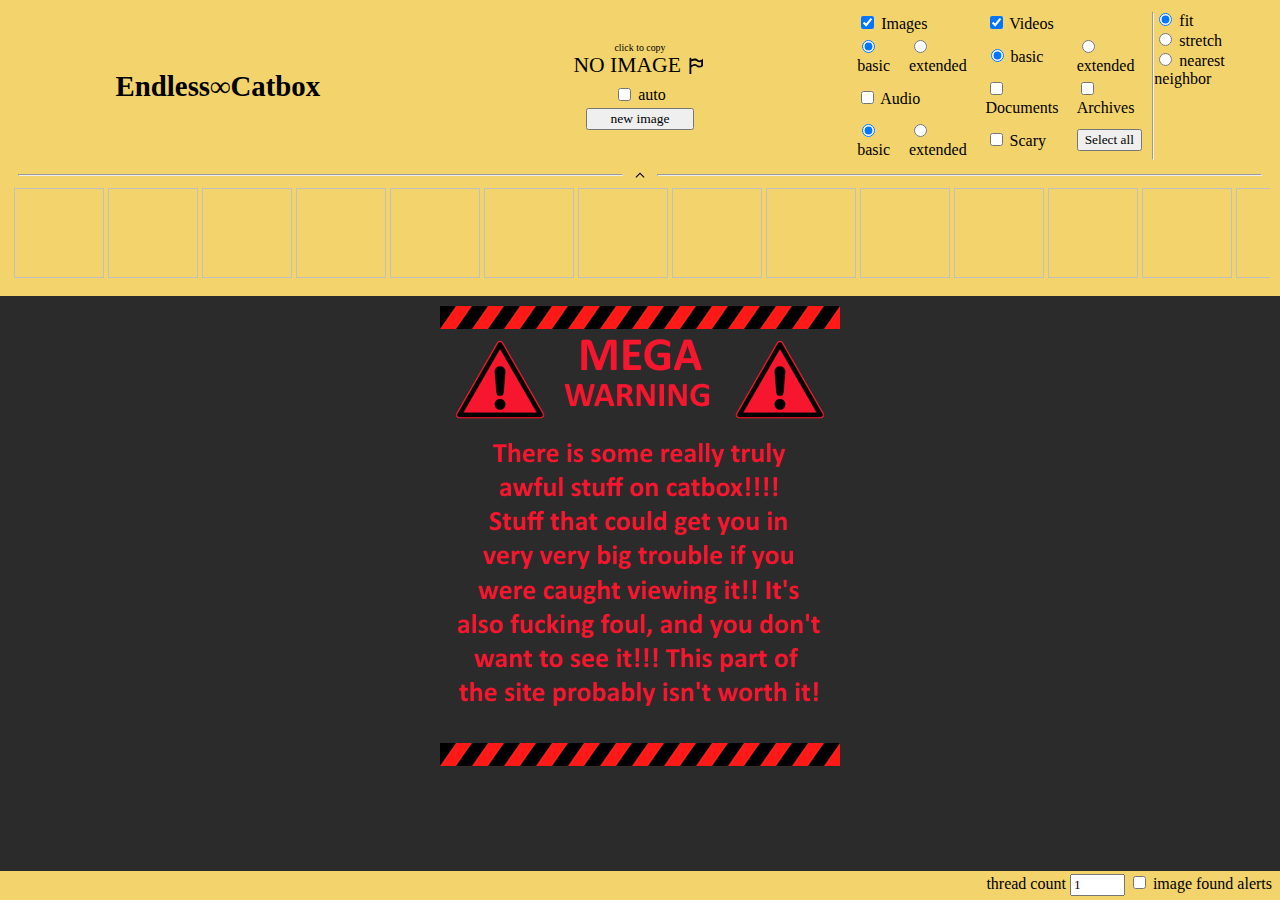
<file: EndlessCatbox/index.html>
<!DOCTYPE html>
<html lang="en">

<head>
  <meta name="Endless Catbox" content="brown random images from imgur" />
  <meta charset="utf-8">
  <title>Endless Catbox</title>
  <meta name="viewport" content="width=device-width, initial-scale=1">
  <meta name="author" content="">
  <script src="script.js"></script>
  <link rel="stylesheet" href="style.css">
  <link rel="icon" href="../commonRes/favicon.ico">
</head>

<body>
  <div id="header">
    <div id="section">
      <p id="title">Endless∞Catbox</p>
      
      <div id="controls">
        <p id="copyPrompt" onclick="copyCurrentUrl()"> click to copy</p>
        <div id="idAndReport">
          <p id="idLabel" onclick="copyCurrentUrl()">NO IMAGE</p> 
          <svg id="reportIcon" onclick="reportImage()" viewbox="0 0 24 24" preserveAspectRatio="none" xmlns="http://www.w3.org/2000/svg">            
            <path  d="M6,3A1,1 0 0,1 7,4V4.88C8.06,4.44 9.5,4 11,4C14,4 14,6 16,6C19,6 20,4 20,4V12C20,12 19,14 16,14C13,14 13,12 11,12C8,12 7,14 7,14V21H5V4A1,1 0 0,1 6,3M7,7.25V11.5C7,11.5 9,10 11,10C13,10 14,12 16,12C18,12 18,11 18,11V7.5C18,7.5 17,8 16,8C14,8 13,6 11,6C9,6 7,7.25 7,7.25Z" />
          </svg>
        </div>
        <table>
          <tr>
            <td>
              <input type="checkbox" id="autoToggle" value="auto" onclick="toggleAuto()">
            </td>
            <td>
              <label for="autoToggle" title="Enable auto image search" onclick="toggleAuto()">auto</label>
            </td>
          </tr>
        </table>
        <button onclick="getNewImage()" id="newImgButton">new image</button>      
      </div>

      <div id="settings">
        
        <table id="mimeTable">
          <tr>
            <td colspan="2"><input type="checkbox" id="imgToggle" title="Enable image search" checked> <label for="imgToggle" title="Enable image search">Images</label> </td>
            <td colspan="2"><input type="checkbox" id="vidToggle" title="Enable video search" checked> <label for="vidToggle" title="Enable video search">Videos</label> </td>            
          </tr>
          <tr>
            <td>
              <input type="radio" id="coreImg" name="img" checked title="Search for jpegs and pngs">
              <label for="coreImg" title="Search for jpgs and pngs">basic</label>
            </td>
            <td>
              <input type="radio" id="extImg" name="img" title="On top of the types in basic, search for gif, webp, jpeg, bmp, tiff and ico files">
              <label for="extImg" title="On top of the types in basic, search for gif, webp, jpeg, bmp, tiff and ico files">extended</label>
            </td>
            <td>
              <input type="radio" id="coreVid" name="vid" checked title="Search for mp4s and webms">
              <label for="coreVid" title="Search for mp4s and webms">basic</label>
            </td>
            <td>
              <input type="radio" id="extVid" name="vid" title="On top of the types in basic, search for m4v, avi, and mov files">
              <label for="extVid" title="On top of the types in basic, search for m4v, avi, and mov files">extended</label>
            </td>
          </tr>
          <tr>
            <td colspan="2"> <input type="checkbox" id="audioToggle" title="Enable audio search"> <label for="audioToggle" title="Enable audio search">Audio</label> </td>
            <td> <input type="checkbox" id="docToggle" title="Enable document search (txt, pdf, xml, json, csv, xlsx and pptx)"> <label for="docToggle" title="Enable document search (txt, pdf, xml, json, csv, xlsx and pptx)">Documents</label> </td>
            <td> <input type="checkbox" id="arcToggle" title="Enable archive search (zip, rar, tar.gz and 7z)"> <label for="arcToggle" title="Enable archive search (zip, rar, tar.gz and 7z)">Archives</label> </td>
          </tr>
          <tr>
            <td>
              <input type="radio" id="coreAudio" name="audio" checked title="Search for mp3s and wavs">
              <label for="coreAudio" title="Search for mp3s and wavs">basic</label>
            </td>
            <td>
              <input type="radio" id="extAudio" name="audio" title="On top of the types in basic, search for flac, ogg, aac, midi and mid files">
              <label for="extAudio" title="On top of the types in basic, search for flac, ogg, aac, midi and mid files">extended</label>
            </td>
            <td> <input type="checkbox" id="scaryToggle" title="Enable searching for files you really shouldn't be clicking (sfw, msi, sh)"> <label for="scaryToggle" title="Enable searching for files you really shouldn't be clicking (sfw, msi, sh)">Scary</label> </td> 
            <td> <button>Select all</button> </td>
          </tr>
        </table>

        <hr>

        <div id="scalingRadioHolder">
          <input type="radio" id="fitRadio" name="scaling" onclick="selectScaling()" autocomplete="off" checked>
          <label for="fitRadio">fit</label><br>
          <input type="radio" id="stretchRadio" name="scaling" onclick="selectScaling()" autocomplete="off">
          <label for="stretchRadio">stretch</label><br>
          <input type="radio" id="NnRadio" name="scaling" onclick="selectScaling()" autocomplete="off">
          <label for="NnRadio">nearest neighbor</label>
        </div>
      </div>
    </div>

    <div id="historyExpander" onclick="showHistory(false)">
      <hr class="historyDivider">
      <img id="expandIcon" src="../commonRes/expand.svg" style="transform: rotate(180deg);">
      <hr class="historyDivider">
    </div>

    <div id="historyWheel">
      <img class="historyImage" id="pastImg1" onclick="loadHistory(0)" draggable="false">
      <img class="historyImage" id="pastImg2" onclick="loadHistory(1)" draggable="false">
      <img class="historyImage" id="pastImg3" onclick="loadHistory(2)" draggable="false">
      <img class="historyImage" id="pastImg4" onclick="loadHistory(3)" draggable="false">
      <img class="historyImage" id="pastImg5" onclick="loadHistory(4)" draggable="false">
      <img class="historyImage" id="pastImg6" onclick="loadHistory(5)" draggable="false">
      <img class="historyImage" id="pastImg7" onclick="loadHistory(6)" draggable="false">
      <img class="historyImage" id="pastImg8" onclick="loadHistory(7)" draggable="false">
      <img class="historyImage" id="pastImg9" onclick="loadHistory(8)" draggable="false">
      <img class="historyImage" id="pastImg10" onclick="loadHistory(9)" draggable="false">
      <img class="historyImage" id="pastImg11" onclick="loadHistory(10)" draggable="false">
      <img class="historyImage" id="pastImg12" onclick="loadHistory(11)" draggable="false">
      <img class="historyImage" id="pastImg13" onclick="loadHistory(12)" draggable="false">
      <img class="historyImage" id="pastImg14" onclick="loadHistory(13)" draggable="false">
      <img class="historyImage" id="pastImg15" onclick="loadHistory(14)" draggable="false">
      <img class="historyImage" id="pastImg16" onclick="loadHistory(15)" draggable="false">
      <img class="historyImage" id="pastImg17" onclick="loadHistory(16)" draggable="false">
      <img class="historyImage" id="pastImg18" onclick="loadHistory(17)" draggable="false">
      <img class="historyImage" id="pastImg19" onclick="loadHistory(18)" draggable="false">
      <img class="historyImage" id="pastImg20" onclick="loadHistory(19)" draggable="false">
      <img class="historyImage" id="pastImg21" onclick="loadHistory(20)" draggable="false">
      <img class="historyImage" id="pastImg22" onclick="loadHistory(21)" draggable="false">
      <img class="historyImage" id="pastImg23" onclick="loadHistory(22)" draggable="false">
      <img class="historyImage" id="pastImg24" onclick="loadHistory(23)" draggable="false">
      <img class="historyImage" id="pastImg25" onclick="loadHistory(24)" draggable="false">
      <img class="historyImage" id="pastImg26" onclick="loadHistory(25)" draggable="false">
      <img class="historyImage" id="pastImg27" onclick="loadHistory(26)" draggable="false">
      <img class="historyImage" id="pastImg28" onclick="loadHistory(27)" draggable="false">
      <img class="historyImage" id="pastImg29" onclick="loadHistory(28)" draggable="false">
      <img class="historyImage" id="pastImg30" onclick="loadHistory(29)" draggable="false">
    </div>
  </div>

  <div id="currentContent">
    
    <img id="currentImage" src="res/disclaimer.png">
    <video id="currentVideo" controls="true" style="display: none;"></video>
    <audio id="currentAudio" style="display: none;" controls></audio>
    <a id="currentDownload" style="display: none;">DOWNLOAD FILE</a>
  </div>
  
  <div id="footer">
    <div id="footerSettings">
      <label for="threadCountPicker">thread count</label>
      <input type="number" inputmode="numeric" id="threadCountPicker" min="1" max="32" pattern="\d*"
        style="width: 55px;">

      <input type="checkbox" onclick="toggleNotif()" id="notifToggle">
      <label for="notifToggle" onclick="toggleNotif()">image found alerts</label>
    </div>

  </div>

  <script>setup()</script>

</body>

</html>
</file>
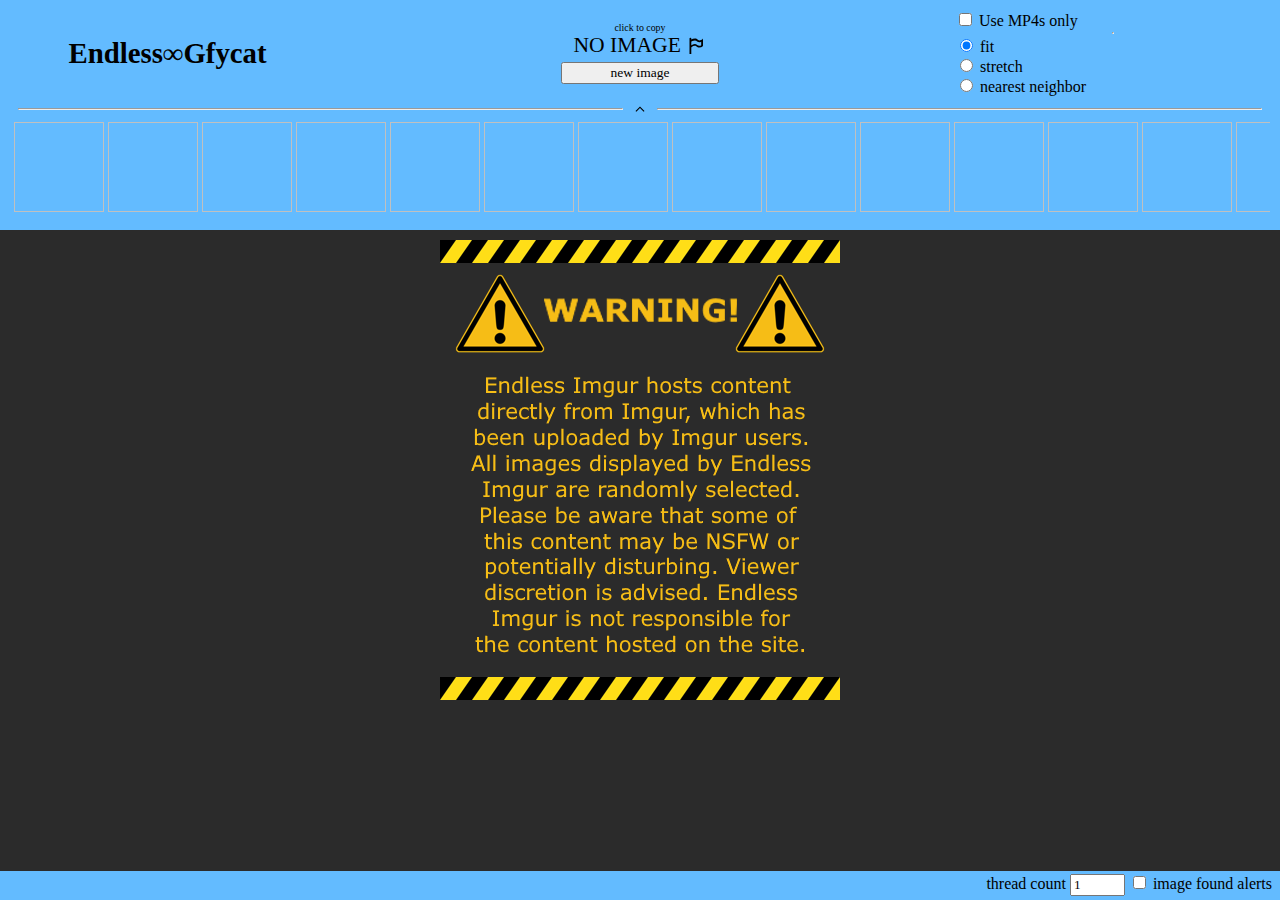
<file: EndlessGfycat/index.html>
<!DOCTYPE html>
<html lang="en">

<head>
  <meta name="Endless Gfycat" content="brown random images from Gfycat" />
  <meta charset="utf-8">
  <title>Endless Gfycat</title>
  <meta name="viewport" content="width=device-width, initial-scale=1">
  <meta name="author" content="">
  <script src="script.js"></script>
  <link rel="stylesheet" href="style.css">
  <link rel="icon" href="../commonRes/favicon.ico">
</head>

<body>
  <div id="header">
    <div id="section">
      <p id="title">Endless∞Gfycat</p>
      
      <div id="controls">
        <p id="copyPrompt" onclick="copyCurrentUrl()"> click to copy</p>
        <div id="idAndReport">
          <p id="idLabel" onclick="copyCurrentUrl()">NO IMAGE</p> 
          <svg id="reportIcon" onclick="reportImage()" viewbox="0 0 24 24" preserveAspectRatio="none" xmlns="http://www.w3.org/2000/svg">            
            <path  d="M6,3A1,1 0 0,1 7,4V4.88C8.06,4.44 9.5,4 11,4C14,4 14,6 16,6C19,6 20,4 20,4V12C20,12 19,14 16,14C13,14 13,12 11,12C8,12 7,14 7,14V21H5V4A1,1 0 0,1 6,3M7,7.25V11.5C7,11.5 9,10 11,10C13,10 14,12 16,12C18,12 18,11 18,11V7.5C18,7.5 17,8 16,8C14,8 13,6 11,6C9,6 7,7.25 7,7.25Z" />
          </svg>
        </div>
        
        <button onclick="getNewImage()" id="newImgButton">new image</button>
      </div>

      <div id="settings">
        <div>
          <input type="checkbox" autocomplete="off" onclick="toggleMp4Only()" id="mp4OnlyToggle"
            title="By default gfycat converts every gif uploaded into an MP4, as only keeps lower quality gifs as MP$ compressions is much more effecient than gif. by checking this you will always see these high quality mp4s, but they will not autoplay">
          <label for="mp4OnlyToggle" onclick="toggleMp4Only()"
            title="By default gfycat converts every gif uploaded into an MP4, as only keeps lower quality gifs as MP$ compressions is much more effecient than gif. by checking this you will always see these high quality mp4s, but they will not autoplay">
            Use MP4s only</label>
        </div>

        <hr>

        <div id="scalingRadioHolder">
          <input type="radio" id="fitRadio" name="scaling" onclick="selectScaling()" autocomplete="off" checked>
          <label for="fitRadio">fit</label><br>
          <input type="radio" id="stretchRadio" name="scaling" onclick="selectScaling()" autocomplete="off">
          <label for="stretchRadio">stretch</label><br>
          <input type="radio" id="NnRadio" name="scaling" onclick="selectScaling()" autocomplete="off">
          <label for="NnRadio">nearest neighbor</label>
        </div>
      </div>
    </div>

    <div id="historyExpander" onclick="showHistory(false)">
      <hr class="historyDivider">
      <img id="expandIcon" src="../commonRes/expand.svg" style="transform: rotate(180deg);">
      <hr class="historyDivider">
    </div>

    <div id="historyWheel">
      <img class="historyImage" id="pastImg1" onclick="loadHistory(0)" draggable="false">
      <img class="historyImage" id="pastImg2" onclick="loadHistory(1)" draggable="false">
      <img class="historyImage" id="pastImg3" onclick="loadHistory(2)" draggable="false">
      <img class="historyImage" id="pastImg4" onclick="loadHistory(3)" draggable="false">
      <img class="historyImage" id="pastImg5" onclick="loadHistory(4)" draggable="false">
      <img class="historyImage" id="pastImg6" onclick="loadHistory(5)" draggable="false">
      <img class="historyImage" id="pastImg7" onclick="loadHistory(6)" draggable="false">
      <img class="historyImage" id="pastImg8" onclick="loadHistory(7)" draggable="false">
      <img class="historyImage" id="pastImg9" onclick="loadHistory(8)" draggable="false">
      <img class="historyImage" id="pastImg10" onclick="loadHistory(9)" draggable="false">
      <img class="historyImage" id="pastImg11" onclick="loadHistory(10)" draggable="false">
      <img class="historyImage" id="pastImg12" onclick="loadHistory(11)" draggable="false">
      <img class="historyImage" id="pastImg13" onclick="loadHistory(12)" draggable="false">
      <img class="historyImage" id="pastImg14" onclick="loadHistory(13)" draggable="false">
      <img class="historyImage" id="pastImg15" onclick="loadHistory(14)" draggable="false">
      <img class="historyImage" id="pastImg16" onclick="loadHistory(15)" draggable="false">
      <img class="historyImage" id="pastImg17" onclick="loadHistory(16)" draggable="false">
      <img class="historyImage" id="pastImg18" onclick="loadHistory(17)" draggable="false">
      <img class="historyImage" id="pastImg19" onclick="loadHistory(18)" draggable="false">
      <img class="historyImage" id="pastImg20" onclick="loadHistory(19)" draggable="false">
      <img class="historyImage" id="pastImg21" onclick="loadHistory(20)" draggable="false">
      <img class="historyImage" id="pastImg22" onclick="loadHistory(21)" draggable="false">
      <img class="historyImage" id="pastImg23" onclick="loadHistory(22)" draggable="false">
      <img class="historyImage" id="pastImg24" onclick="loadHistory(23)" draggable="false">
      <img class="historyImage" id="pastImg25" onclick="loadHistory(24)" draggable="false">
      <img class="historyImage" id="pastImg26" onclick="loadHistory(25)" draggable="false">
      <img class="historyImage" id="pastImg27" onclick="loadHistory(26)" draggable="false">
      <img class="historyImage" id="pastImg28" onclick="loadHistory(27)" draggable="false">
      <img class="historyImage" id="pastImg29" onclick="loadHistory(28)" draggable="false">
      <img class="historyImage" id="pastImg30" onclick="loadHistory(29)" draggable="false">
    </div>
  </div>

  <div id="currentContent">
    <img id="currentImage" src="res/disclaimer.png">
    <video id="currentVideo" controls="true" style="display: none;"></video>
  </div>
  
  <div id="footer">
    <div id="footerSettings">
      <label for="threadCountPicker">thread count</label>
      <input type="number" inputmode="numeric" id="threadCountPicker" min="1" max="32" pattern="\d*"
        style="width: 55px;">

      <input type="checkbox" onclick="toggleNotif()" id="notifToggle">
      <label for="notifToggle" onclick="toggleNotif()">image found alerts</label>
    </div>

  </div>

  <script>setup()</script>

</body>

</html>
</file>
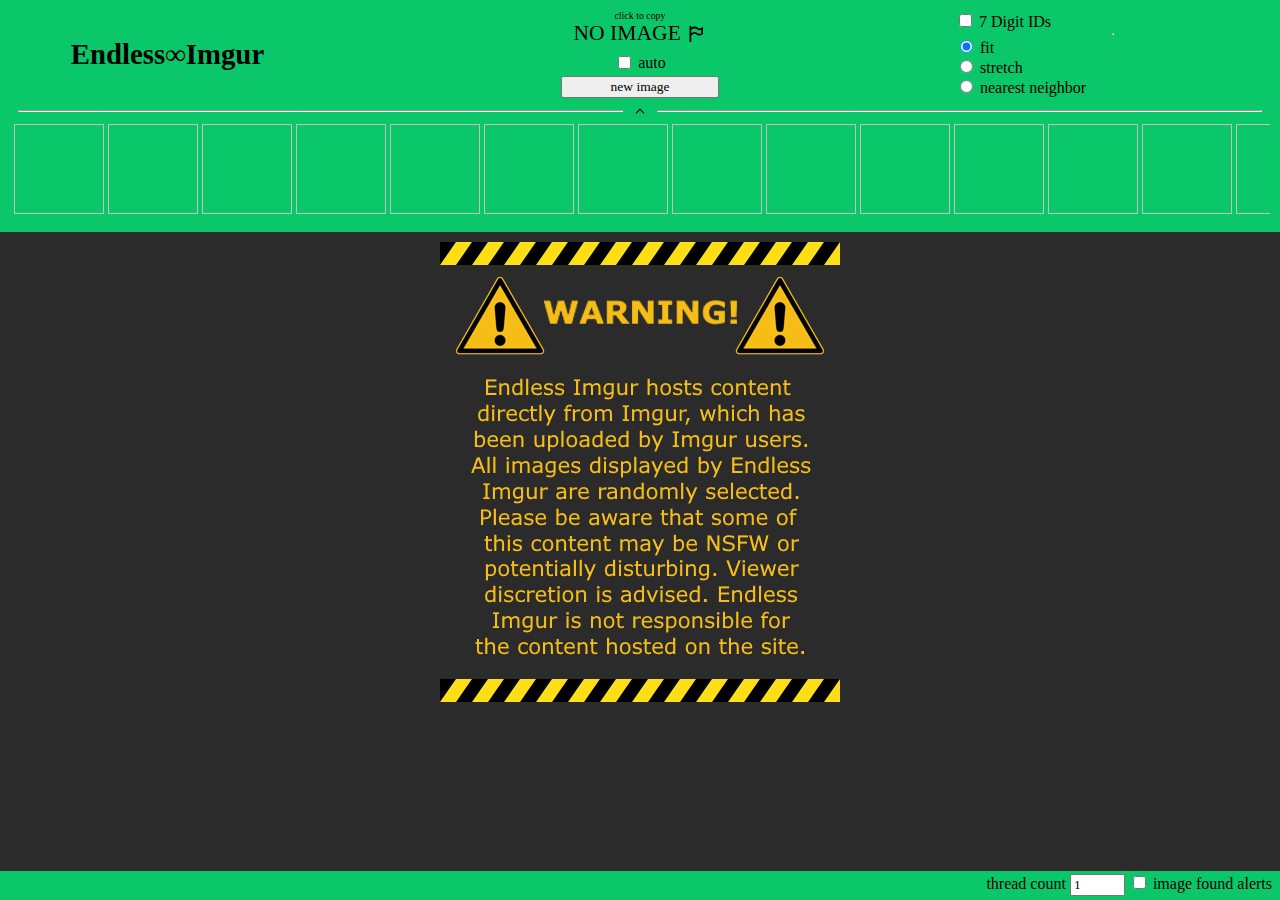
<file: EndlessImgur/index.html>
<!DOCTYPE html>
<html lang="en">

<head>
  <meta name="Endless Imgur" content="brown random images from imgur" />
  <meta charset="utf-8">
  <title>Endless Imgur</title>
  <meta name="viewport" content="width=device-width, initial-scale=1">
  <meta name="author" content="">
  <script src="script.js"></script>
  <link rel="stylesheet" href="style.css">
  <link rel="icon" href="../commonRes/favicon.ico">
</head>

<body>
  <div id="header">
    <div id="section">
      <p id="title">Endless∞Imgur</p>
      
      <div id="controls">
        <p id="copyPrompt" onclick="copyCurrentUrl()"> click to copy</p>
        <div id="idAndReport">
          <p id="idLabel" onclick="copyCurrentUrl()">NO IMAGE</p> 
          <svg id="reportIcon" onclick="reportImage()" viewbox="0 0 24 24" preserveAspectRatio="none" xmlns="http://www.w3.org/2000/svg">            
            <path  d="M6,3A1,1 0 0,1 7,4V4.88C8.06,4.44 9.5,4 11,4C14,4 14,6 16,6C19,6 20,4 20,4V12C20,12 19,14 16,14C13,14 13,12 11,12C8,12 7,14 7,14V21H5V4A1,1 0 0,1 6,3M7,7.25V11.5C7,11.5 9,10 11,10C13,10 14,12 16,12C18,12 18,11 18,11V7.5C18,7.5 17,8 16,8C14,8 13,6 11,6C9,6 7,7.25 7,7.25Z" />
          </svg>
        </div>
        <table>
            <tr>
              <td>
                <input type="checkbox" id="autoToggle" value="auto" onclick="toggleAuto()">
              </td>
              <td>
                <label for="autoToggle" title="Enable auto image search" onclick="toggleAuto()">auto</label>
              </td>
            </tr>
          </table>
        <button onclick="getNewImage()" id="newImgButton">new image</button>
      </div>

      <div id="settings">
        <div>
          <input type="checkbox" autocomplete="off" onclick="toggleIdLen()" id="7DigitToggle"
            title="imgur used 5 digit image IDs from 2009-2012, 7 digit IDs have been used since 2013, search 5 digit IDs will be much faster, but only show images from before 2013">
          <label for="7DigitToggle" onclick="toggleIdLen()"
            title="imgur used 5 digit image IDs from 2009-2012, 7 digit IDs have been used since 2013, search 5 digit IDs will be much faster, but only show images from before 2013">7
            Digit IDs</label>
        </div>

        <hr>

        <div id="scalingRadioHolder">
          <input type="radio" id="fitRadio" name="scaling" onclick="selectScaling()" autocomplete="off" checked>
          <label for="fitRadio">fit</label><br>
          <input type="radio" id="stretchRadio" name="scaling" onclick="selectScaling()" autocomplete="off">
          <label for="stretchRadio">stretch</label><br>
          <input type="radio" id="NnRadio" name="scaling" onclick="selectScaling()" autocomplete="off">
          <label for="NnRadio">nearest neighbor</label>
        </div>
      </div>
    </div>

    <div id="historyExpander" onclick="showHistory(false)">
      <hr class="historyDivider">
      <img id="expandIcon" src="../commonRes/expand.svg" style="transform: rotate(180deg);">
      <hr class="historyDivider">
    </div>

    <div id="historyWheel">
      <img class="historyImage" id="pastImg1" onclick="loadHistory(0)" draggable="false">
      <img class="historyImage" id="pastImg2" onclick="loadHistory(1)" draggable="false">
      <img class="historyImage" id="pastImg3" onclick="loadHistory(2)" draggable="false">
      <img class="historyImage" id="pastImg4" onclick="loadHistory(3)" draggable="false">
      <img class="historyImage" id="pastImg5" onclick="loadHistory(4)" draggable="false">
      <img class="historyImage" id="pastImg6" onclick="loadHistory(5)" draggable="false">
      <img class="historyImage" id="pastImg7" onclick="loadHistory(6)" draggable="false">
      <img class="historyImage" id="pastImg8" onclick="loadHistory(7)" draggable="false">
      <img class="historyImage" id="pastImg9" onclick="loadHistory(8)" draggable="false">
      <img class="historyImage" id="pastImg10" onclick="loadHistory(9)" draggable="false">
      <img class="historyImage" id="pastImg11" onclick="loadHistory(10)" draggable="false">
      <img class="historyImage" id="pastImg12" onclick="loadHistory(11)" draggable="false">
      <img class="historyImage" id="pastImg13" onclick="loadHistory(12)" draggable="false">
      <img class="historyImage" id="pastImg14" onclick="loadHistory(13)" draggable="false">
      <img class="historyImage" id="pastImg15" onclick="loadHistory(14)" draggable="false">
      <img class="historyImage" id="pastImg16" onclick="loadHistory(15)" draggable="false">
      <img class="historyImage" id="pastImg17" onclick="loadHistory(16)" draggable="false">
      <img class="historyImage" id="pastImg18" onclick="loadHistory(17)" draggable="false">
      <img class="historyImage" id="pastImg19" onclick="loadHistory(18)" draggable="false">
      <img class="historyImage" id="pastImg20" onclick="loadHistory(19)" draggable="false">
      <img class="historyImage" id="pastImg21" onclick="loadHistory(20)" draggable="false">
      <img class="historyImage" id="pastImg22" onclick="loadHistory(21)" draggable="false">
      <img class="historyImage" id="pastImg23" onclick="loadHistory(22)" draggable="false">
      <img class="historyImage" id="pastImg24" onclick="loadHistory(23)" draggable="false">
      <img class="historyImage" id="pastImg25" onclick="loadHistory(24)" draggable="false">
      <img class="historyImage" id="pastImg26" onclick="loadHistory(25)" draggable="false">
      <img class="historyImage" id="pastImg27" onclick="loadHistory(26)" draggable="false">
      <img class="historyImage" id="pastImg28" onclick="loadHistory(27)" draggable="false">
      <img class="historyImage" id="pastImg29" onclick="loadHistory(28)" draggable="false">
      <img class="historyImage" id="pastImg30" onclick="loadHistory(29)" draggable="false">
    </div>
  </div>

  <div id="currentContent">
    <img id="currentImage" src="res/disclaimer.png">
    <video id="currentVideo" controls="true" style="display: none;"></video>
  </div>
  
  <div id="footer">
    <div id="footerSettings">
      <label for="threadCountPicker">thread count</label>
      <input type="number" inputmode="numeric" id="threadCountPicker" min="1" max="32" pattern="\d*"
        style="width: 55px;">

      <input type="checkbox" onclick="toggleNotif()" id="notifToggle">
      <label for="notifToggle" onclick="toggleNotif()">image found alerts</label>
    </div>

  </div>

  <script>setup()</script>

</body>

</html>
</file>
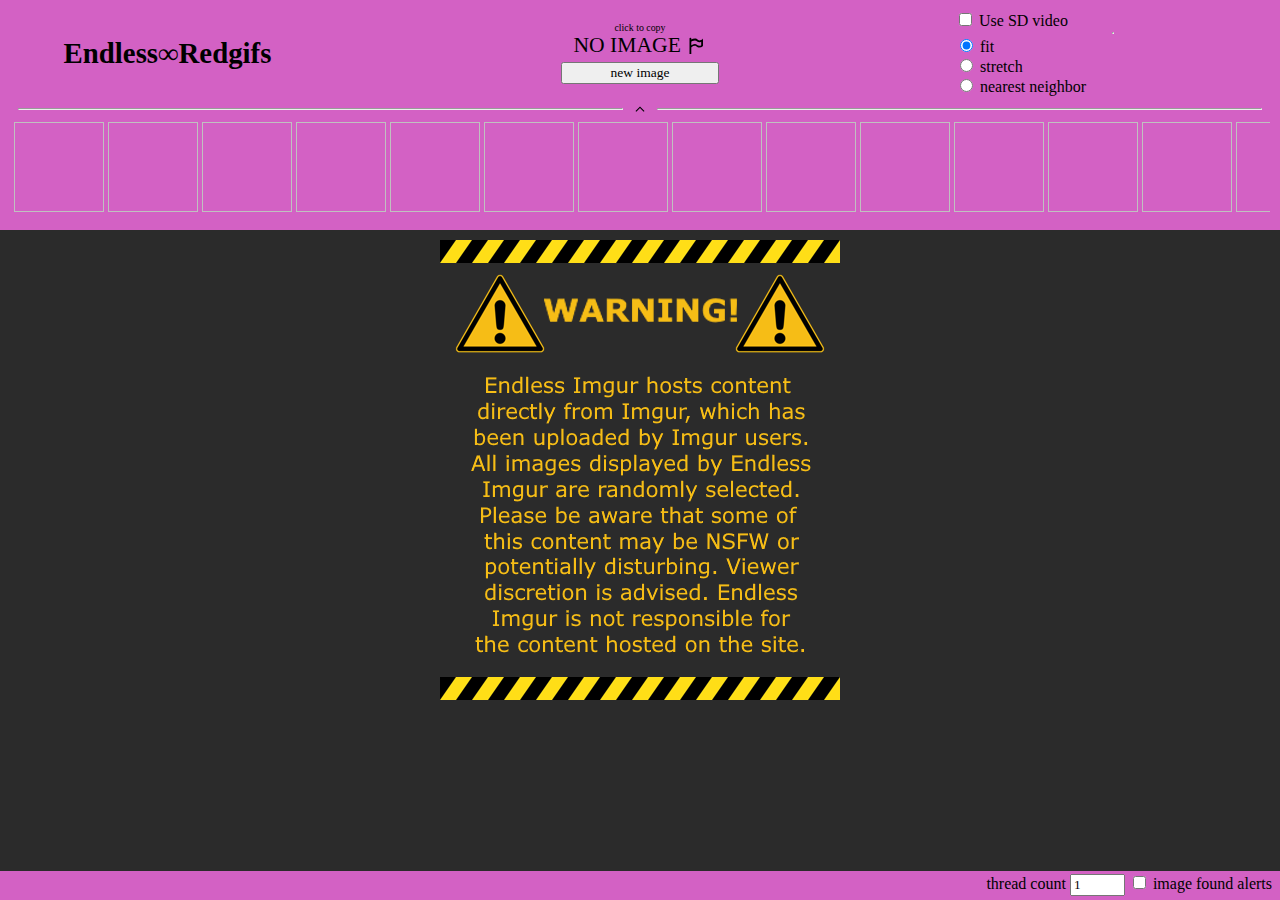
<file: EndlessRedgifs/index.html>
<!DOCTYPE html>
<html lang="en">

<head>
  <meta name="Endless Redgifs" content="brown random images from Redgifs" />
  <meta charset="utf-8">
  <title>Endless Redgifs</title>
  <meta name="viewport" content="width=device-width, initial-scale=1">
  <meta name="author" content="">
  <script src="script.js"></script>
  <link rel="stylesheet" href="style.css">
  <link rel="icon" href="../commonRes/favicon.ico">
</head>

<body>
  <div id="header">
    <div id="section">
      <p id="title">Endless∞Redgifs</p>
      
      <div id="controls">
        <p id="copyPrompt" onclick="copyCurrentUrl()"> click to copy</p>
        <div id="idAndReport">
          <p id="idLabel" onclick="copyCurrentUrl()">NO IMAGE</p> 
          <svg id="reportIcon" onclick="reportImage()" viewbox="0 0 24 24" preserveAspectRatio="none" xmlns="http://www.w3.org/2000/svg">            
            <path  d="M6,3A1,1 0 0,1 7,4V4.88C8.06,4.44 9.5,4 11,4C14,4 14,6 16,6C19,6 20,4 20,4V12C20,12 19,14 16,14C13,14 13,12 11,12C8,12 7,14 7,14V21H5V4A1,1 0 0,1 6,3M7,7.25V11.5C7,11.5 9,10 11,10C13,10 14,12 16,12C18,12 18,11 18,11V7.5C18,7.5 17,8 16,8C14,8 13,6 11,6C9,6 7,7.25 7,7.25Z" />
          </svg>
        </div>
        
        <button onclick="getNewImage()" id="newImgButton">new image</button>
      </div>

      <div id="settings">
        <div>
          <input type="checkbox" autocomplete="off" onclick="toggleSdVideo()" id="sdVideoToggle"
            title="By default gfycat converts every gif uploaded into an MP4, as only keeps lower quality gifs as MP$ compressions is much more effecient than gif. by checking this you will always see these high quality mp4s, but they will not autoplay">
          <label for="sdVideoToggle" onclick="toggleSdVideo()"
            title="By default gfycat converts every gif uploaded into an MP4, as only keeps lower quality gifs as MP$ compressions is much more effecient than gif. by checking this you will always see these high quality mp4s, but they will not autoplay">
            Use SD video</label>
        </div>

        <hr>

        <div id="scalingRadioHolder">
          <input type="radio" id="fitRadio" name="scaling" onclick="selectScaling()" autocomplete="off" checked>
          <label for="fitRadio">fit</label><br>
          <input type="radio" id="stretchRadio" name="scaling" onclick="selectScaling()" autocomplete="off">
          <label for="stretchRadio">stretch</label><br>
          <input type="radio" id="NnRadio" name="scaling" onclick="selectScaling()" autocomplete="off">
          <label for="NnRadio">nearest neighbor</label>
        </div>
      </div>
    </div>

    <div id="historyExpander" onclick="showHistory(false)">
      <hr class="historyDivider">
      <img id="expandIcon" src="../commonRes/expand.svg" style="transform: rotate(180deg);">
      <hr class="historyDivider">
    </div>

    <div id="historyWheel">
      <img class="historyImage" id="pastImg1" onclick="loadHistory(0)" draggable="false">
      <img class="historyImage" id="pastImg2" onclick="loadHistory(1)" draggable="false">
      <img class="historyImage" id="pastImg3" onclick="loadHistory(2)" draggable="false">
      <img class="historyImage" id="pastImg4" onclick="loadHistory(3)" draggable="false">
      <img class="historyImage" id="pastImg5" onclick="loadHistory(4)" draggable="false">
      <img class="historyImage" id="pastImg6" onclick="loadHistory(5)" draggable="false">
      <img class="historyImage" id="pastImg7" onclick="loadHistory(6)" draggable="false">
      <img class="historyImage" id="pastImg8" onclick="loadHistory(7)" draggable="false">
      <img class="historyImage" id="pastImg9" onclick="loadHistory(8)" draggable="false">
      <img class="historyImage" id="pastImg10" onclick="loadHistory(9)" draggable="false">
      <img class="historyImage" id="pastImg11" onclick="loadHistory(10)" draggable="false">
      <img class="historyImage" id="pastImg12" onclick="loadHistory(11)" draggable="false">
      <img class="historyImage" id="pastImg13" onclick="loadHistory(12)" draggable="false">
      <img class="historyImage" id="pastImg14" onclick="loadHistory(13)" draggable="false">
      <img class="historyImage" id="pastImg15" onclick="loadHistory(14)" draggable="false">
      <img class="historyImage" id="pastImg16" onclick="loadHistory(15)" draggable="false">
      <img class="historyImage" id="pastImg17" onclick="loadHistory(16)" draggable="false">
      <img class="historyImage" id="pastImg18" onclick="loadHistory(17)" draggable="false">
      <img class="historyImage" id="pastImg19" onclick="loadHistory(18)" draggable="false">
      <img class="historyImage" id="pastImg20" onclick="loadHistory(19)" draggable="false">
      <img class="historyImage" id="pastImg21" onclick="loadHistory(20)" draggable="false">
      <img class="historyImage" id="pastImg22" onclick="loadHistory(21)" draggable="false">
      <img class="historyImage" id="pastImg23" onclick="loadHistory(22)" draggable="false">
      <img class="historyImage" id="pastImg24" onclick="loadHistory(23)" draggable="false">
      <img class="historyImage" id="pastImg25" onclick="loadHistory(24)" draggable="false">
      <img class="historyImage" id="pastImg26" onclick="loadHistory(25)" draggable="false">
      <img class="historyImage" id="pastImg27" onclick="loadHistory(26)" draggable="false">
      <img class="historyImage" id="pastImg28" onclick="loadHistory(27)" draggable="false">
      <img class="historyImage" id="pastImg29" onclick="loadHistory(28)" draggable="false">
      <img class="historyImage" id="pastImg30" onclick="loadHistory(29)" draggable="false">
    </div>
  </div>

  <div id="currentContent">
    <a id="galleryLink" style="display: none;" href="" target="_blank" rel="noopener noreferrer">View full gallery</a>
    <img id="currentImage" src="res/disclaimer.png">
    <video id="currentVideo" controls="true" style="display: none;"></video>
  </div>
  
  <div id="footer">
    <div id="footerSettings">
      <label for="threadCountPicker">thread count</label>
      <input type="number" inputmode="numeric" id="threadCountPicker" min="1" max="32" pattern="\d*"
        style="width: 55px;">

      <input type="checkbox" onclick="toggleNotif()" id="notifToggle">
      <label for="notifToggle" onclick="toggleNotif()">image found alerts</label>
    </div>

  </div>

  <script>setup()</script>

</body>

</html>
</file>
<file: style.css>
* {
    box-sizing: border-box;
    font-family: Verdana;
}

body.blockAnim *{
    animation-duration: 0s !important;
    -webkit-animation-duration: 0s !important;
    transition:background-color 0s, opacity 0s, color 0s, width 0s, height 0s, padding 0s, margin 0s !important;
}

svg{
    width: 100%;
    height: 100%;
    pointer-events:none;
}
path{
    pointer-events:all;
}
html, body {
    display:flex;
    margin: 0px;
    width: 100vw;
    height: 100vh;
    overflow:hidden;
}
:root{
    --bladeWidth: 6vw;
    --bladeNum: 5;
    --bgColorPage0: rgba(255, 214, 101, 0.8);
    --bgColorPage1: rgba(10, 200, 105, 0.8);
    --bgColorPage2:rgba(99, 187, 255, 0.8);
    --bgColorPage3:rgba(211, 97, 196, 0.8);
    --bgColorPage4:rgba(200, 160, 240, 0.8);

    --viewboxWidth: 70vw;
    --pageFadeTime: 200ms;
    --pageAnimationTime: 300ms;
}
#backgroundVideo{
    width: 100vw;
    height: 100vh;
    object-fit: cover;
    position: fixed;
    top: 0;
    left: 0;
    z-index: -1;
}
#backgroundColor{
    width: 100vw; height: 100vh;
    transition: background-color ease 1s;
}
#backgroundColor.page0{
    background-color: var(--bgColorPage0);
}
#backgroundColor.page1{
    background-color: var(--bgColorPage1);
}
#backgroundColor.page2{
    background-color: var(--bgColorPage2);
}
#backgroundColor.page3{
    background-color: var(--bgColorPage3);
}
#backgroundColor.page4{
    background-color: var(--bgColorPage4);
}
#bladeRunnerLeft{
    display:flex; position:relative;
    width:var(--bladeWidth);
    height:100vh;
    margin-right: -2.3%;
}
#bladeRunnerRight{
    display:flex; position:relative;
    width:var(--bladeWidth);
    height:100vh;
    justify-self:flex-end;
    margin-left: -2.3%;
}
#bladesContainer{
    display:flex;
    flex-direction:row;
    position:absolute;
    width:100vw;
    height:100vh;
}
div.bladeTab{
    display:flex;
    position:relative;
    flex-shrink:0;
    z-index: 10;
    width: var(--bladeWidth);
    height: 100vh;
    border-style: none;
    align-items: center;
    writing-mode:vertical-lr;
    text-orientation:sideways;
    font-size:2rem;
    color:black;
    user-select:none;
    pointer-events:none;
    fill:#aaa;
}
.bladeTab.left{
    margin-right:-2%;
}
.bladeTab.left > :not(.slider){
    animation: bladeFade forwards var(--pageAnimationTime);
}
.bladeTab.right > :not(.slider){
    animation: bladeFade2 forwards var(--pageAnimationTime);
}
@keyframes bladeFade{
    0% {opacity: 0;}
    90%{opacity: 0;}
}
@keyframes bladeFade2{
    0% {opacity: 0;}
    90%{opacity: 0;}
}
.bladeTab.left .right{
    display:none;
}
.bladeTab.active{
    fill:none;
    margin-right:auto;
}
.bladeTab.active .slider{
    opacity:0;
    transition: opacity 100ms linear var(--pageAnimationTime);
}
.bladeTab.right .left{
    display:none;
}
div.bladeTab.right{
    margin-left:-2%;
}
.bladeTab > p{
    position:absolute;
    pointer-events:none;
    height:100%;
    width:100%;
    text-align:left;
    top:18%;
    margin:0;
    font-size:calc(var(--bladeWidth) / 5);
    filter: drop-shadow(0px 1px 01px white);
}
.bladeTab.left > p{
    left:50%;
}
.bladeTab.right > p{
    left:35%;
}
.slider{
    z-index:-1;
    opacity: 0;
    width:var(--bladeWidth); height:100vh;
    position:absolute;
    pointer-events:none;
}
.slider path{
    pointer-events:none;
}
.slider.right{
    opacity:1;
    animation: slideRight forwards var(--pageAnimationTime);
}
.slider.left{
    opacity:1;
    animation: slideLeft forwards var(--pageAnimationTime);
}
@keyframes slideRight{
    0% {transform:translatex(calc(-1 * var(--viewboxWidth)))}
}
@keyframes slideLeft{
    0% {transform:translatex(var(--viewboxWidth))}
}
.slider.right path{
    animation: slideRightPath forwards var(--pageAnimationTime);
}
.slider.left path{
    animation: slideLeftPath forwards var(--pageAnimationTime);
}
@keyframes slideRightPath{
    100% {d: path("M82 720S56 540 56 360 82 0 82 0H26S0 180 0 360s26 360 26 360Z");}
    0%{d: path("M56 720s26-180 26-360S56 0 56 0H0s26 180 26 360S0 720 0 720Z")}
}
@keyframes slideLeftPath{
    0% {d: path("M82 720S56 540 56 360 82 0 82 0H26S0 180 0 360s26 360 26 360Z");}
    100%{d: path("M56 720s26-180 26-360S56 0 56 0H0s26 180 26 360S0 720 0 720Z")}
}
/*bladeTab Z-indices*/
#tab1.bladeTab.right{
    z-index:4;
}
#tab2.bladeTab.right{
    z-index:3;
}
#tab3.bladeTab.right{
    z-index:2;
}
#tab4.bladeTab.right{
    z-index:1;
}
/* page positioning*/
#pageContainer{
    display:flex; position:absolute;
    height:100vh; width:100vw;
    padding: 0 var(--bladeWidth) 0 var(--bladeWidth);
}
.spacer{
    width:calc(var(--bladeWidth)/1.5);
}
#pageViewBox{
    display:flex; flex-grow:1;
    height: 100%;
    transition:order 0s linear var(--pageAnimationTime);
    order:2;
}
.page{
    flex-grow:1; 
    height: 100%;
    opacity: 0;
}
#pageViewBox.page0 #page0{
    opacity: 0;
    animation: var(--pageFadeTime) linear var(--pageAnimationTime) fadeIn;
    animation-fill-mode: forwards;
}
#pageViewBox.page1 #page1{
    opacity: 0;
    animation: var(--pageFadeTime) linear var(--pageAnimationTime) fadeIn;
    animation-fill-mode: forwards;
}
#pageViewBox.page2 #page2{
    opacity: 0;
    animation: var(--pageFadeTime) linear var(--pageAnimationTime) fadeIn;
    animation-fill-mode: forwards;
}
#pageViewBox.page3 #page3{
    opacity: 0;
    animation: var(--pageFadeTime) linear var(--pageAnimationTime) fadeIn;
    animation-fill-mode: forwards;
}
#pageViewBox.page4 #page4{
    opacity: 0;
    animation: var(--pageFadeTime) linear var(--pageAnimationTime) fadeIn;
    animation-fill-mode: forwards;
}

@keyframes fadeIn {
    0% { opacity: 0; }
    100% { opacity: 1; }
  }
#pageViewBox.page0{
    order:1;
 }
#pageViewBox.page1{
    order:2;
}
#pageViewBox.page2{
    order:3;
}
#pageViewBox.page3{
    order:4;
}
#pageViewBox.page4{
    order:5;
}
.spacer:nth-child(1){
    order:1;
}
.spacer:nth-child(2){
    order:2;
}
.spacer:nth-child(3){
    order:3;
}
.spacer:nth-child(4){
    order:4;
}
.spacer:nth-child(5){
    order:5;
}
</file>
<file: EndlessCatbox/style.css>
@font-face {
    font-family: 'Minecrafter';
    src: url('res/Minecrafter.woff2') format('woff2');
  }

* {
    box-sizing: border-box;
    font-family: Verdana;
}

:root {
    --body: rgb(243, 211, 107);
    --background: rgb(43, 43, 43);
    --lightAccent: rgb(247, 224, 148);
    --darkAccent: rgb(187, 163, 83);
  }

html, body {
    margin: 0px;
    height: 100%;
    display: flex;
    flex-direction: column;
    background-color: var(--background);
}

p {
    margin: 0px;
}

#header {
    width: 100%;
    height: fit-content;
    background-color: var(--body);
    display: flex;
    flex-direction: column;
    flex-wrap: wrap;
    align-items: center;    
    padding: 10px;
    margin-bottom: 10px;
}

#section {
    display: flex;
    flex-direction: row;
    flex-wrap: wrap;
    align-items: center;  
    width: 100%;
}

#title {
    font-size: 3.2vmin;
    font-weight: bold;
    text-align: center;
    width: 33%;
}

#title.mobile {
    font-size: 5vmin;
    width: 50%;
}

#controls {
    width: 34%;
    display: flex;
    flex-direction: column;
    flex-wrap: wrap;
    align-items: center; 
}

#controls.mobile {
    width: 100%;
    order: 99;
}

#mimeTable {
    table-layout: fixed;
}

#td {
    text-align: center;
}

#copyPrompt {
    font-size: 1.1vmin;
}

#idAndReport {
    display: flex;
    flex-direction: row;
    align-items: center;
    margin-bottom: 4px;
}

#idLabel {
    width: fit-content;
    font-size: 2.4vmin;
    text-align: center;
    cursor: pointer;
    padding-right: 4px;    
}

#reportIcon{
    width: 2.4vmin;
    height: 2.4vmin;
}

#reportIcon:hover {
    fill: red
}

#idLabel.mobile {
    font-size: 4.8vmin;    
}

#idLabel:hover {
    text-decoration: underline;
}


#newImgButton {
    width: 25%;
    font-size: 1.5vmin;
}

#newImgButton:disabled {
    cursor: wait;
}

#settings {
    width: 33%;
    display: flex;
    flex-direction: row;
}

#settings.mobile {
    width: 50%;
    flex-direction: row;
}

#settings > hr {
    margin-top: 2px;
    margin-bottom: 2px;
}

#settings > hr.mobile {
    display: none;
}

#scalingRadioHolder.mobile {
    display: flex;
    flex-direction: row;
    flex-wrap: wrap;
}

#historyExpander {
    width: 100%;
    margin-top: 4px;
    display: flex;
    flex-direction: row;
    align-items: center;
}

#historyExpander:hover {    
    background-color: var(--lightAccent)
}

#historyExpander > hr {
    width: 48%;
    height: fit-content;
}

#historyExpander > img {
    width: 2vmin;
}

#historyWheel {
    width: 100%;
    padding: 4px;
    overflow-x: auto;
    white-space: nowrap;
    scrollbar-color: var(--darkAccent) var(--lightAccent);
    scrollbar-width: thin;
}

.historyImage {
    min-width: 90px;
    max-width: 90px;

    min-height: 90px;
    max-height: 90px;
}

.transparent {
    opacity: 0;
}

#currentContent {
    display:flex;
    justify-content:center;

    padding-bottom: 30px;
}

#footer {
    display: flex;
    flex-direction: row;
    padding: 2px 8px 2px 8px;
    padding-left: 8px;
    padding-right: 8px;
    position: fixed; 
    bottom: 0;
    left: 0;
    right: 0;
    width: 100%;
    height: 29px;
    background-color: var(--body);
}

#footerSettings {
    margin-left: auto;
}
</file>
<file: EndlessGfycat/style.css>
* {
    box-sizing: border-box;
    font-family: Verdana;
}

:root {
    --body: rgb(99, 187, 255);
    --background: rgb(43, 43, 43);
    --lightAccent: rgb(161, 214, 255);
    --darkAccent: rgb(50, 130, 192);
  }

html, body {
    margin: 0px;
    height: 100%;
    display: flex;
    flex-direction: column;
    background-color: var(--background);
}

p {
    margin: 0px;
}

#header {
    width: 100%;
    height: fit-content;
    background-color: var(--body);
    display: flex;
    flex-direction: column;
    flex-wrap: wrap;
    align-items: center;    
    padding: 10px;
    margin-bottom: 10px;
}

#section {
    display: flex;
    flex-direction: row;
    flex-wrap: wrap;
    align-items: center;  
    width: 100%;
}

#title {
    font-size: 3.2vmin;
    font-weight: bold;
    text-align: center;
    width: 25%;
}

#title.mobile {
    font-size: 5vmin;
    width: 50%;
}

#controls {
    width: 50%;
    display: flex;
    flex-direction: column;
    flex-wrap: wrap;
    align-items: center; 
}

#controls.mobile {
    width: 100%;
    order: 99;
}

#copyPrompt {
    font-size: 1.1vmin;
}

#idAndReport {
    display: flex;
    flex-direction: row;
    align-items: center;
    margin-bottom: 4px;
}

#idLabel {
    width: fit-content;
    font-size: 2.4vmin;
    text-align: center;
    cursor: pointer;
    padding-right: 4px;    
}

#reportIcon{
    width: 2.4vmin;
    height: 2.4vmin;
}

#reportIcon:hover {
    fill: red
}

#idLabel.mobile {
    font-size: 4.8vmin;    
}

#idLabel:hover {
    text-decoration: underline;
}


#newImgButton {
    width: 25%;
    font-size: 1.5vmin;
}

#newImgButton:disabled {
    cursor: wait;
}

#settings {
    width: 25%;
    display: flex;
    flex-direction: column;
}

#settings.mobile {
    width: 50%;
    flex-direction: row;
}

#settings > hr {
    margin-top: 2px;
    margin-bottom: 2px;
}

#settings > hr.mobile {
    display: none;
}

#scalingRadioHolder.mobile {
    display: flex;
    flex-direction: row;
    flex-wrap: wrap;
}

#historyExpander {
    width: 100%;
    margin-top: 4px;
    display: flex;
    flex-direction: row;
    align-items: center;
}

#historyExpander:hover {    
    background-color: var(--lightAccent)
}

#historyExpander > hr {
    width: 48%;
    height: fit-content;
}

#historyExpander > img {
    width: 2vmin;
}

#historyWheel {
    width: 100%;
    padding: 4px;
    overflow-x: auto;
    white-space: nowrap;
    scrollbar-color: var(--darkAccent) var(--lightAccent);
    scrollbar-width: thin;
}

.historyImage {
    min-width: 90px;
    max-width: 90px;

    min-height: 90px;
    max-height: 90px;
}

#currentContent {
    padding-bottom: 30px;
    margin-left: auto;
    margin-right: auto;
}

#currentVideo {
    max-width: 100%;
}

#footer {
    display: flex;
    flex-direction: row;
    padding: 2px 8px 2px 8px;
    padding-left: 8px;
    padding-right: 8px;
    position: fixed; 
    bottom: 0;
    left: 0;
    right: 0;
    width: 100%;
    height: 29px;
    background-color: var(--body);
}

#footerSettings {
    margin-left: auto;
}
</file>
<file: EndlessImgur/style.css>
@font-face {
    font-family: 'Minecrafter';
    src: url('res/Minecrafter.woff2') format('woff2');
  }

* {
    box-sizing: border-box;
    font-family: Verdana;
}

:root {
    --body: rgb(10, 200, 105);
    --background: rgb(43, 43, 43);
    --lightAccent: rgb(137, 218, 177);
    --darkAccent: rgb(10, 148, 79);
  }

html, body {
    margin: 0px;
    height: 100%;
    display: flex;
    flex-direction: column;
    background-color: var(--background);
}

p {
    margin: 0px;
}

#header {
    width: 100%;
    height: fit-content;
    background-color: var(--body);
    display: flex;
    flex-direction: column;
    flex-wrap: wrap;
    align-items: center;    
    padding: 10px;
    margin-bottom: 10px;
}

#section {
    display: flex;
    flex-direction: row;
    flex-wrap: wrap;
    align-items: center;  
    width: 100%;
}

#title {
    font-size: 3.2vmin;
    font-weight: bold;
    text-align: center;
    width: 25%;
}

#title.mobile {
    font-size: 5vmin;
    width: 50%;
}

#controls {
    width: 50%;
    display: flex;
    flex-direction: column;
    flex-wrap: wrap;
    align-items: center; 
}

#controls.mobile {
    width: 100%;
    order: 99;
}

#copyPrompt {
    font-size: 1.1vmin;
}

#idAndReport {
    display: flex;
    flex-direction: row;
    align-items: center;
    margin-bottom: 4px;
}

#idLabel {
    width: fit-content;
    font-size: 2.4vmin;
    text-align: center;
    cursor: pointer;
    padding-right: 4px;    
}

#reportIcon{
    width: 2.4vmin;
    height: 2.4vmin;
}

#reportIcon:hover {
    fill: red
}

#idLabel.mobile {
    font-size: 4.8vmin;    
}

#idLabel:hover {
    text-decoration: underline;
}


#newImgButton {
    width: 25%;
    font-size: 1.5vmin;
}

#newImgButton:disabled {
    cursor: wait;
}

#settings {
    width: 25%;
    display: flex;
    flex-direction: column;
}

#settings.mobile {
    width: 50%;
    flex-direction: row;
}

#settings > hr {
    margin-top: 2px;
    margin-bottom: 2px;
}

#settings > hr.mobile {
    display: none;
}

#scalingRadioHolder.mobile {
    display: flex;
    flex-direction: row;
    flex-wrap: wrap;
}

#historyExpander {
    width: 100%;
    margin-top: 4px;
    display: flex;
    flex-direction: row;
    align-items: center;
}

#historyExpander:hover {    
    background-color: var(--lightAccent)
}

#historyExpander > hr {
    width: 48%;
    height: fit-content;
}

#historyExpander > img {
    width: 2vmin;
}

#historyWheel {
    width: 100%;
    padding: 4px;
    overflow-x: auto;
    white-space: nowrap;
    scrollbar-color: var(--darkAccent) var(--lightAccent);
    scrollbar-width: thin;
}

.historyImage {
    min-width: 90px;
    max-width: 90px;

    min-height: 90px;
    max-height: 90px;
}

.transparent {
    opacity: 0;
}

#currentContent {
    display:flex;
    justify-content:center;

    padding-bottom: 30px;
}

#footer {
    display: flex;
    flex-direction: row;
    padding: 2px 8px 2px 8px;
    padding-left: 8px;
    padding-right: 8px;
    position: fixed; 
    bottom: 0;
    left: 0;
    right: 0;
    width: 100%;
    height: 29px;
    background-color: var(--body);
}

#footerSettings {
    margin-left: auto;
}
</file>
<file: EndlessRedgifs/style.css>
* {
    box-sizing: border-box;
    font-family: Verdana;
}

:root {
    --body: rgb(211, 97, 196);
    --background: rgb(43, 43, 43);
    --lightAccent: rgb(255, 161, 200);
    --darkAccent: rgb(192, 50, 149);
  }

html, body {
    margin: 0px;
    height: 100%;
    display: flex;
    flex-direction: column;
    background-color: var(--background);
}

p {
    margin: 0px;
}

#header {
    width: 100%;
    height: fit-content;
    background-color: var(--body);
    display: flex;
    flex-direction: column;
    flex-wrap: wrap;
    align-items: center;    
    padding: 10px;
    margin-bottom: 10px;
}

#section {
    display: flex;
    flex-direction: row;
    flex-wrap: wrap;
    align-items: center;  
    width: 100%;
}

#title {
    font-size: 3.2vmin;
    font-weight: bold;
    text-align: center;
    width: 25%;
}

#title.mobile {
    font-size: 5vmin;
    width: 50%;
}

#controls {
    width: 50%;
    display: flex;
    flex-direction: column;
    flex-wrap: wrap;
    align-items: center; 
}

#controls.mobile {
    width: 100%;
    order: 99;
}

#copyPrompt {
    font-size: 1.1vmin;
}

#idAndReport {
    display: flex;
    flex-direction: row;
    align-items: center;
    margin-bottom: 4px;
}

#idLabel {
    width: fit-content;
    font-size: 2.4vmin;
    text-align: center;
    cursor: pointer;
    padding-right: 4px;    
}

#reportIcon{
    width: 2.4vmin;
    height: 2.4vmin;
}

#reportIcon:hover {
    fill: red
}

#idLabel.mobile {
    font-size: 4.8vmin;    
}

#idLabel:hover {
    text-decoration: underline;
}


#newImgButton {
    width: 25%;
    font-size: 1.5vmin;
}

#newImgButton:disabled {
    cursor: wait;
}

#settings {
    width: 25%;
    display: flex;
    flex-direction: column;
}

#settings.mobile {
    width: 50%;
    flex-direction: row;
}

#settings > hr {
    margin-top: 2px;
    margin-bottom: 2px;
}

#settings > hr.mobile {
    display: none;
}

#scalingRadioHolder.mobile {
    display: flex;
    flex-direction: row;
    flex-wrap: wrap;
}

#historyExpander {
    width: 100%;
    margin-top: 4px;
    display: flex;
    flex-direction: row;
    align-items: center;
}

#historyExpander:hover {    
    background-color: var(--lightAccent)
}

#historyExpander > hr {
    width: 48%;
    height: fit-content;
}

#historyExpander > img {
    width: 2vmin;
}

#historyWheel {
    width: 100%;
    padding: 4px;
    overflow-x: auto;
    white-space: nowrap;
    scrollbar-color: var(--darkAccent) var(--lightAccent);
    scrollbar-width: thin;
}

.historyImage {
    min-width: 90px;
    max-width: 90px;

    min-height: 90px;
    max-height: 90px;
}

#currentContent {
    padding-bottom: 30px;
    margin-left: auto;
    margin-right: auto;
}

#currentVideo {
    max-width: 100%;
}

#footer {
    display: flex;
    flex-direction: row;
    padding: 2px 8px 2px 8px;
    padding-left: 8px;
    padding-right: 8px;
    position: fixed; 
    bottom: 0;
    left: 0;
    right: 0;
    width: 100%;
    height: 29px;
    background-color: var(--body);
}

#footerSettings {
    margin-left: auto;
}
</file>
